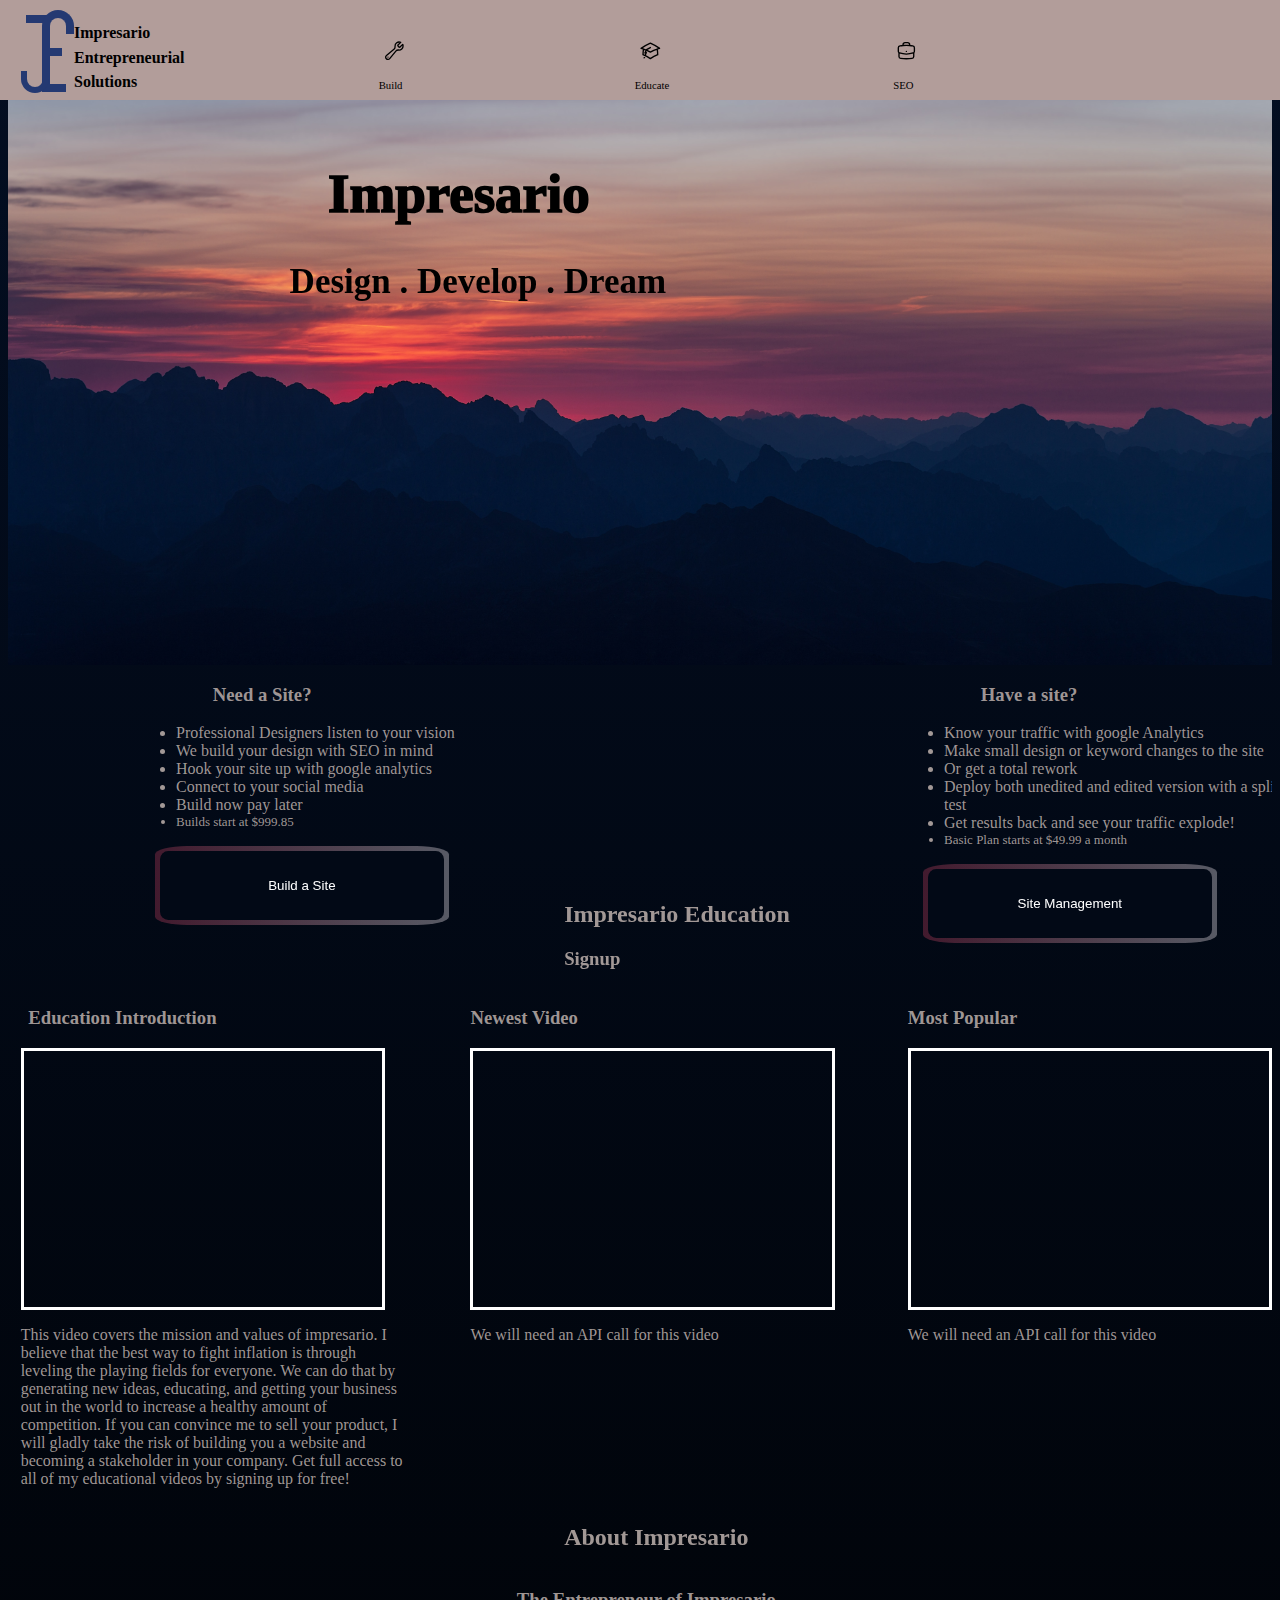
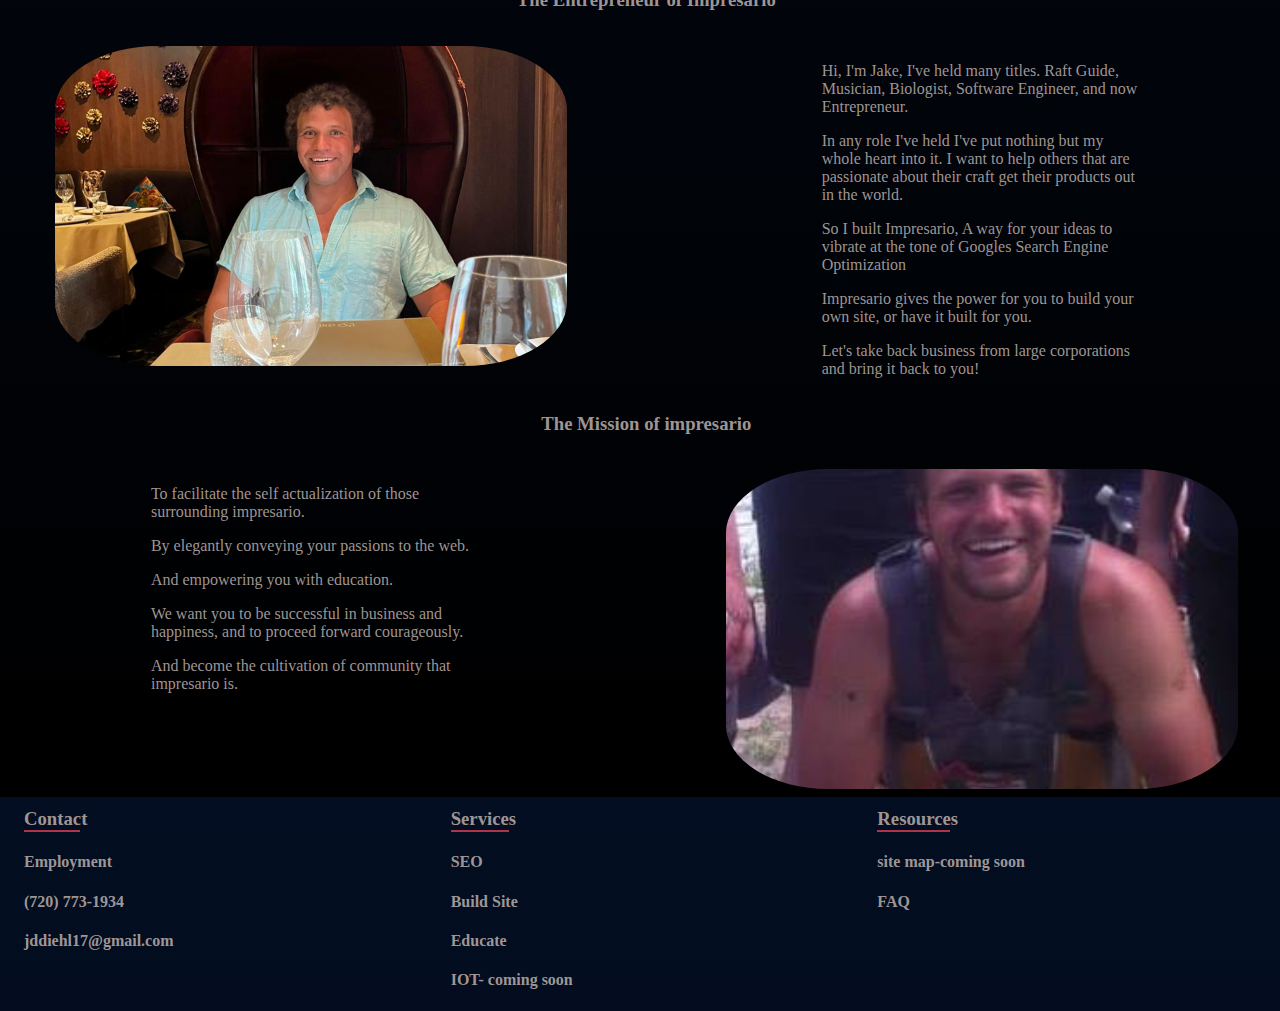
<file: index.html>
<!DOCTYPE html><html lang="en"><head><meta charSet="utf-8"/><title>Create Next App</title><meta name="description" content="Generated by create next app"/><meta name="viewport" content="width=device-width, initial-scale=1"/><link rel="icon" href="/favicon.ico"/><meta name="next-head-count" content="5"/><link rel="preload" href="/_next/static/css/c34c9335c3c4a202.css" as="style"/><link rel="stylesheet" href="/_next/static/css/c34c9335c3c4a202.css" data-n-g=""/><link rel="preload" href="/_next/static/css/f227e0511a460774.css" as="style"/><link rel="stylesheet" href="/_next/static/css/f227e0511a460774.css" data-n-p=""/><noscript data-n-css=""></noscript><script defer="" nomodule="" src="/_next/static/chunks/polyfills-78c92fac7aa8fdd8.js"></script><script src="/_next/static/chunks/webpack-8fa1640cc84ba8fe.js" defer=""></script><script src="/_next/static/chunks/framework-2c79e2a64abdb08b.js" defer=""></script><script src="/_next/static/chunks/main-a9a5f9df1dceef89.js" defer=""></script><script src="/_next/static/chunks/pages/_app-ecf5c6719a9a2ea5.js" defer=""></script><script src="/_next/static/chunks/pages/index-1b35aa4a1b21c5be.js" defer=""></script><script src="/_next/static/na8L6XHkY1xQ_hlmNMnF6/_buildManifest.js" defer=""></script><script src="/_next/static/na8L6XHkY1xQ_hlmNMnF6/_ssgManifest.js" defer=""></script></head><body><div id="__next"><div><header class="mainHeader_header__AtYFG"><div><a href="/"><div class=""><div class="logo_vertical___Y9Rj" style="color:#243972"></div><div class="logo_horizontalBottom__OiLgx" style="color:#243972"></div><div class="logo_horizontalTop__gG5GJ" style="color:#243972"></div><div class="logo_horizontalMiddle__TLUUH" style="color:#243972"></div><div class="logo_topCurve__p9uMJ" style="color:#243972"></div><div class="logo_bottomCurve__B_89G" style="color:#243972"></div></div></a><div class="logo_marginPastLogo___4Koa"><h4 class="bold">Impresario</h4><h4>Entrepreneurial</h4><h4>Solutions</h4></div></div><div><a href="/Buy/BuildSite"><h6 class="lighter transitionCenter"><svg xmlns="http://www.w3.org/2000/svg" fill="none" viewBox="0 0 24 24" stroke-width="1.5" stroke="currentColor" class="icon"><path stroke-linecap="round" stroke-linejoin="round" d="M21.75 6.75a4.5 4.5 0 01-4.884 4.484c-1.076-.091-2.264.071-2.95.904l-7.152 8.684a2.548 2.548 0 11-3.586-3.586l8.684-7.152c.833-.686.995-1.874.904-2.95a4.5 4.5 0 016.336-4.486l-3.276 3.276a3.004 3.004 0 002.25 2.25l3.276-3.276c.256.565.398 1.192.398 1.852z"></path><path stroke-linecap="round" stroke-linejoin="round" d="M4.867 19.125h.008v.008h-.008v-.008z"></path></svg><div class="logo_space__BtY9F"> </div>Build</h6></a></div><a href="/WebsiteEducation"><h6 class="lighter transitionCenter"><svg xmlns="http://www.w3.org/2000/svg" fill="none" viewBox="0 0 24 24" stroke-width="1.5" stroke="currentColor" class="icon"><path stroke-linecap="round" stroke-linejoin="round" d="M4.26 10.147a60.436 60.436 0 00-.491 6.347A48.627 48.627 0 0112 20.904a48.627 48.627 0 018.232-4.41 60.46 60.46 0 00-.491-6.347m-15.482 0a50.57 50.57 0 00-2.658-.813A59.905 59.905 0 0112 3.493a59.902 59.902 0 0110.399 5.84c-.896.248-1.783.52-2.658.814m-15.482 0A50.697 50.697 0 0112 13.489a50.702 50.702 0 017.74-3.342M6.75 15a.75.75 0 100-1.5.75.75 0 000 1.5zm0 0v-3.675A55.378 55.378 0 0112 8.443m-7.007 11.55A5.981 5.981 0 006.75 15.75v-1.5"></path></svg><path stroke-linecap="round" stroke-linejoin="round" d="M20.25 14.15v4.25c0 1.094-.787 2.036-1.872 2.18-2.087.277-4.216.42-6.378.42s-4.291-.143-6.378-.42c-1.085-.144-1.872-1.086-1.872-2.18v-4.25m16.5 0a2.18 2.18 0 00.75-1.661V8.706c0-1.081-.768-2.015-1.837-2.175a48.114 48.114 0 00-3.413-.387m4.5 8.006c-.194.165-.42.295-.673.38A23.978 23.978 0 0112 15.75c-2.648 0-5.195-.429-7.577-1.22a2.016 2.016 0 01-.673-.38m0 0A2.18 2.18 0 013 12.489V8.706c0-1.081.768-2.015 1.837-2.175a48.111 48.111 0 013.413-.387m7.5 0V5.25A2.25 2.25 0 0013.5 3h-3a2.25 2.25 0 00-2.25 2.25v.894m7.5 0a48.667 48.667 0 00-7.5 0M12 12.75h.008v.008H12v-.008z"></path><div class="logo_space__BtY9F"> </div>Educate</h6></a><a href="/Buy/SEO"><h6 class="lighter transitionCenter"><svg xmlns="http://www.w3.org/2000/svg" fill="none" viewBox="0 0 24 24" stroke-width="1.5" stroke="currentColor" class="icon"><path stroke-linecap="round" stroke-linejoin="round" d="M20.25 14.15v4.25c0 1.094-.787 2.036-1.872 2.18-2.087.277-4.216.42-6.378.42s-4.291-.143-6.378-.42c-1.085-.144-1.872-1.086-1.872-2.18v-4.25m16.5 0a2.18 2.18 0 00.75-1.661V8.706c0-1.081-.768-2.015-1.837-2.175a48.114 48.114 0 00-3.413-.387m4.5 8.006c-.194.165-.42.295-.673.38A23.978 23.978 0 0112 15.75c-2.648 0-5.195-.429-7.577-1.22a2.016 2.016 0 01-.673-.38m0 0A2.18 2.18 0 013 12.489V8.706c0-1.081.768-2.015 1.837-2.175a48.111 48.111 0 013.413-.387m7.5 0V5.25A2.25 2.25 0 0013.5 3h-3a2.25 2.25 0 00-2.25 2.25v.894m7.5 0a48.667 48.667 0 00-7.5 0M12 12.75h.008v.008H12v-.008z"></path></svg><div class="logo_space__BtY9F"> </div> SEO</h6></a><div class=""></div></header><main><main><div class="home_up__ANGZ2"><div class="home_grid100__r_9VO "><div class="center home_mainAttraction___rw5q  undefined undefined"><h1 class="home_center__FuHZP bigger">Impresario</h1><h2 class="home_centerLess__BX0SO big">Design . Develop . Dream</h2></div><div class="home_leftDetails__545ao undefined whiteText"><h3 class="home_marginRightSome__iOpDr">Need a Site?</h3><ul><li>Professional Designers listen to your vision</li><li>We build your design with SEO in mind</li><li>Hook your site up with google analytics</li><li>Connect to your social media</li><li>Build now pay later</li><li class="smaller">Builds start at $999.85</li></ul><a href="/Buy/BuildSite"><button class="home_goRightLess__AjH4z">Build a Site</button></a><div class="home_details__3fsXK "></div></div><div class="undefined whiteText"></div><div class="home_rightDetails___kujI undefined whiteText"><h3 class="home_marginRightSome__iOpDr">Have a site?</h3><ul><li>Know your traffic with google Analytics</li><li>Make small design or keyword changes to the site</li><li>Or get a total rework</li><li>Deploy both unedited and edited version with a split test</li><li>Get results back and see your traffic explode! </li><li class="smaller">Basic Plan starts at $49.99 a month</li></ul><a href="/Buy/SEO"><button class="home_goRightLess__AjH4z ">Site Management</button></a></div></div></div><br/><br/><div class="transitionCenter whiteText"><h2 class="center">Impresario Education</h2><a href="/WebsiteEducation"><h3>Signup</h3></a></div><div class="home_educationSection__eIlRq"><div class="center"><h3 class="center whiteText">   Education Introduction</h3><div class="home_frame___YURU"></div><p class="whiteText">This video covers the mission and values of impresario. I believe that the best way to fight inflation is through leveling the playing fields for everyone. We can do that by generating new ideas, educating, and getting your business out in the world to increase a healthy amount of competition. If you can convince me to sell your product, I will gladly take the risk of building you a website and becoming a stakeholder in your company. Get full access to all of my educational videos by signing up for free! </p></div><div class="center"><h3 class="whiteText">   Newest Video</h3><div class="home_frame___YURU"></div><p class="whiteText">We will need an API call for this video</p></div><div class="center"><h3 class="whiteText">   Most Popular</h3><div class="home_frame___YURU"></div><p class="whiteText">We will need an API call for this video</p></div>      </div><h2 class="transitionCenter whiteText">About Impresario</h2><div class="home_leftRight__yuXfB whiteText"><div class="home_title__ot38Q"><h3>The Entrepreneur of Impresario</h3></div><div class="home_left__RId4q"></div><div class="home_right__I_abB"><p>Hi, I&#x27;m Jake, I&#x27;ve held many titles. Raft Guide, Musician, Biologist, Software Engineer,  and now Entrepreneur. </p><p>In any role I&#x27;ve held I&#x27;ve put nothing but my whole heart into it. I want to help others that are passionate about their craft get their products out in the world.</p><p>So I built Impresario, A way for your ideas to vibrate at the tone of Googles Search Engine Optimization</p><p>Impresario gives the power for you to build your own site, or have it built for you. </p><p>Let&#x27;s take back business from large corporations and bring it back to you!</p></div></div><div class="home_leftRight__yuXfB whiteText"><div class="home_title__ot38Q"><h3>The Mission of impresario</h3></div><div class="home_lowerRight__KxUj_"></div><div class="home_lowerLeft__3BDQo"><p>To facilitate the self actualization of those surrounding impresario. </p><p>By elegantly conveying your passions to the web.</p><p>And empowering you with education.</p><p>We want you to be successful in business and happiness, and to proceed forward courageously. </p><p>And become the cultivation of community that impresario is.</p></div></div></main></main><div class="Footer_footer__2MMdT whiteText"><div><h3 class="Footer_borderBottom2__26YAa">Contact</h3><a href="/Contact/Employment"><h4>Employment</h4></a><h4>(720) 773-1934</h4><h4>jddiehl17@gmail.com</h4></div><div><h3 class="Footer_borderBottom3___G5yu">Services</h3><a href="/Buy/SEO"><h4>SEO</h4></a><a href="/Buy/BuildSite"><h4>Build Site</h4></a><a href="/WebsiteEducation"><h4>Educate</h4></a><h4>IOT- coming soon</h4></div><div><h3 class="Footer_borderBottom4__cJdan">Resources</h3><h4>site map-coming soon</h4><a href="/FAQ"><h4>FAQ</h4></a></div></div></div></div><script id="__NEXT_DATA__" type="application/json">{"props":{"pageProps":{}},"page":"/","query":{},"buildId":"na8L6XHkY1xQ_hlmNMnF6","nextExport":true,"autoExport":true,"isFallback":false,"scriptLoader":[]}</script></body></html>
</file>
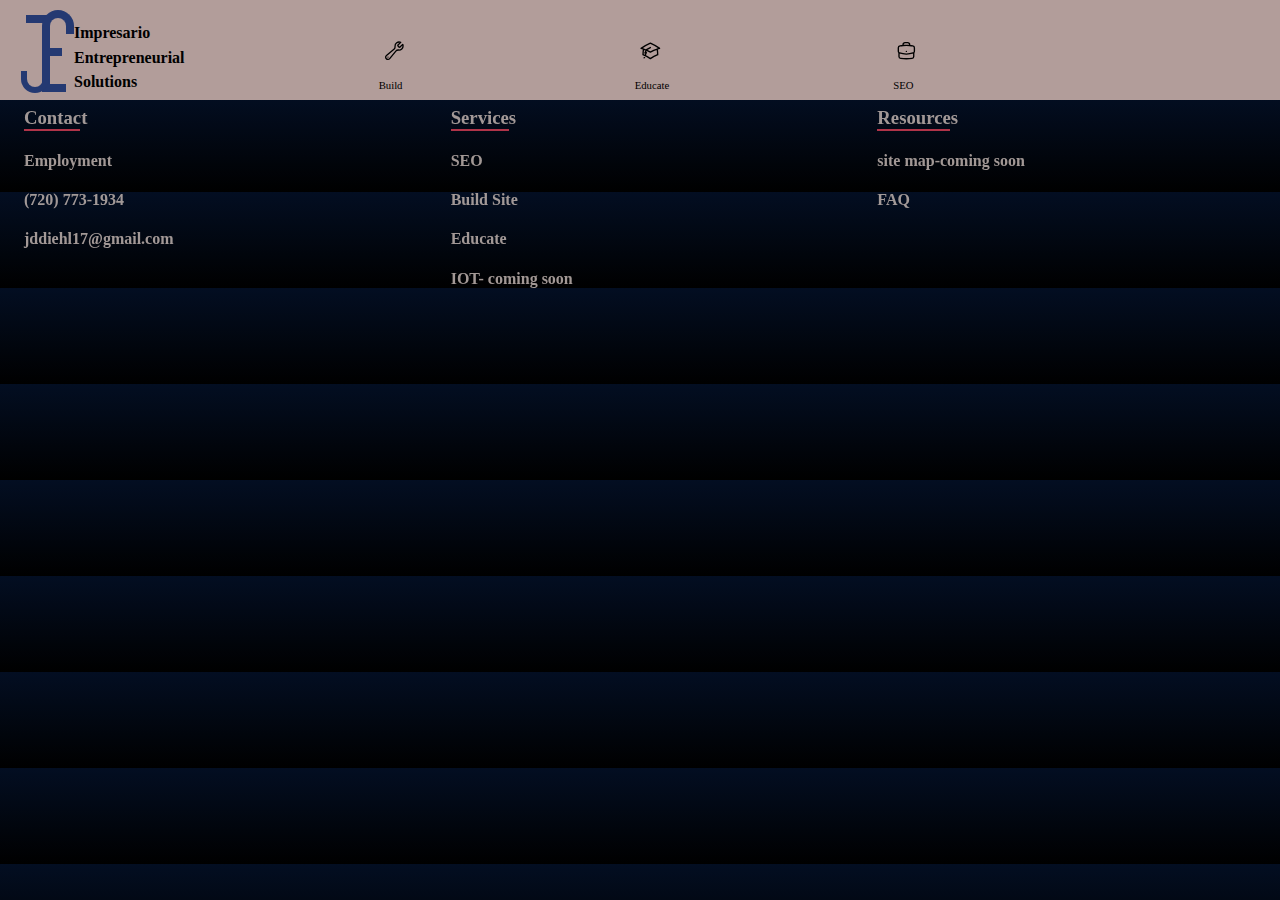
<file: Buy.html>
<!DOCTYPE html><html lang="en"><head><meta charSet="utf-8"/><meta name="viewport" content="width=device-width"/><meta name="next-head-count" content="2"/><link rel="preload" href="/_next/static/css/c34c9335c3c4a202.css" as="style"/><link rel="stylesheet" href="/_next/static/css/c34c9335c3c4a202.css" data-n-g=""/><noscript data-n-css=""></noscript><script defer="" nomodule="" src="/_next/static/chunks/polyfills-78c92fac7aa8fdd8.js"></script><script src="/_next/static/chunks/webpack-8fa1640cc84ba8fe.js" defer=""></script><script src="/_next/static/chunks/framework-2c79e2a64abdb08b.js" defer=""></script><script src="/_next/static/chunks/main-a9a5f9df1dceef89.js" defer=""></script><script src="/_next/static/chunks/pages/_app-ecf5c6719a9a2ea5.js" defer=""></script><script src="/_next/static/chunks/pages/Buy-a32bd5d528985a86.js" defer=""></script><script src="/_next/static/na8L6XHkY1xQ_hlmNMnF6/_buildManifest.js" defer=""></script><script src="/_next/static/na8L6XHkY1xQ_hlmNMnF6/_ssgManifest.js" defer=""></script></head><body><div id="__next"><div><header class="mainHeader_header__AtYFG"><div><a href="/"><div class=""><div class="logo_vertical___Y9Rj" style="color:#243972"></div><div class="logo_horizontalBottom__OiLgx" style="color:#243972"></div><div class="logo_horizontalTop__gG5GJ" style="color:#243972"></div><div class="logo_horizontalMiddle__TLUUH" style="color:#243972"></div><div class="logo_topCurve__p9uMJ" style="color:#243972"></div><div class="logo_bottomCurve__B_89G" style="color:#243972"></div></div></a><div class="logo_marginPastLogo___4Koa"><h4 class="bold">Impresario</h4><h4>Entrepreneurial</h4><h4>Solutions</h4></div></div><div><a href="/Buy/BuildSite"><h6 class="lighter transitionCenter"><svg xmlns="http://www.w3.org/2000/svg" fill="none" viewBox="0 0 24 24" stroke-width="1.5" stroke="currentColor" class="icon"><path stroke-linecap="round" stroke-linejoin="round" d="M21.75 6.75a4.5 4.5 0 01-4.884 4.484c-1.076-.091-2.264.071-2.95.904l-7.152 8.684a2.548 2.548 0 11-3.586-3.586l8.684-7.152c.833-.686.995-1.874.904-2.95a4.5 4.5 0 016.336-4.486l-3.276 3.276a3.004 3.004 0 002.25 2.25l3.276-3.276c.256.565.398 1.192.398 1.852z"></path><path stroke-linecap="round" stroke-linejoin="round" d="M4.867 19.125h.008v.008h-.008v-.008z"></path></svg><div class="logo_space__BtY9F"> </div>Build</h6></a></div><a href="/WebsiteEducation"><h6 class="lighter transitionCenter"><svg xmlns="http://www.w3.org/2000/svg" fill="none" viewBox="0 0 24 24" stroke-width="1.5" stroke="currentColor" class="icon"><path stroke-linecap="round" stroke-linejoin="round" d="M4.26 10.147a60.436 60.436 0 00-.491 6.347A48.627 48.627 0 0112 20.904a48.627 48.627 0 018.232-4.41 60.46 60.46 0 00-.491-6.347m-15.482 0a50.57 50.57 0 00-2.658-.813A59.905 59.905 0 0112 3.493a59.902 59.902 0 0110.399 5.84c-.896.248-1.783.52-2.658.814m-15.482 0A50.697 50.697 0 0112 13.489a50.702 50.702 0 017.74-3.342M6.75 15a.75.75 0 100-1.5.75.75 0 000 1.5zm0 0v-3.675A55.378 55.378 0 0112 8.443m-7.007 11.55A5.981 5.981 0 006.75 15.75v-1.5"></path></svg><path stroke-linecap="round" stroke-linejoin="round" d="M20.25 14.15v4.25c0 1.094-.787 2.036-1.872 2.18-2.087.277-4.216.42-6.378.42s-4.291-.143-6.378-.42c-1.085-.144-1.872-1.086-1.872-2.18v-4.25m16.5 0a2.18 2.18 0 00.75-1.661V8.706c0-1.081-.768-2.015-1.837-2.175a48.114 48.114 0 00-3.413-.387m4.5 8.006c-.194.165-.42.295-.673.38A23.978 23.978 0 0112 15.75c-2.648 0-5.195-.429-7.577-1.22a2.016 2.016 0 01-.673-.38m0 0A2.18 2.18 0 013 12.489V8.706c0-1.081.768-2.015 1.837-2.175a48.111 48.111 0 013.413-.387m7.5 0V5.25A2.25 2.25 0 0013.5 3h-3a2.25 2.25 0 00-2.25 2.25v.894m7.5 0a48.667 48.667 0 00-7.5 0M12 12.75h.008v.008H12v-.008z"></path><div class="logo_space__BtY9F"> </div>Educate</h6></a><a href="/Buy/SEO"><h6 class="lighter transitionCenter"><svg xmlns="http://www.w3.org/2000/svg" fill="none" viewBox="0 0 24 24" stroke-width="1.5" stroke="currentColor" class="icon"><path stroke-linecap="round" stroke-linejoin="round" d="M20.25 14.15v4.25c0 1.094-.787 2.036-1.872 2.18-2.087.277-4.216.42-6.378.42s-4.291-.143-6.378-.42c-1.085-.144-1.872-1.086-1.872-2.18v-4.25m16.5 0a2.18 2.18 0 00.75-1.661V8.706c0-1.081-.768-2.015-1.837-2.175a48.114 48.114 0 00-3.413-.387m4.5 8.006c-.194.165-.42.295-.673.38A23.978 23.978 0 0112 15.75c-2.648 0-5.195-.429-7.577-1.22a2.016 2.016 0 01-.673-.38m0 0A2.18 2.18 0 013 12.489V8.706c0-1.081.768-2.015 1.837-2.175a48.111 48.111 0 013.413-.387m7.5 0V5.25A2.25 2.25 0 0013.5 3h-3a2.25 2.25 0 00-2.25 2.25v.894m7.5 0a48.667 48.667 0 00-7.5 0M12 12.75h.008v.008H12v-.008z"></path></svg><div class="logo_space__BtY9F"> </div> SEO</h6></a><div class=""></div></header><main><h1>Buy</h1></main><div class="Footer_footer__2MMdT whiteText"><div><h3 class="Footer_borderBottom2__26YAa">Contact</h3><a href="/Contact/Employment"><h4>Employment</h4></a><h4>(720) 773-1934</h4><h4>jddiehl17@gmail.com</h4></div><div><h3 class="Footer_borderBottom3___G5yu">Services</h3><a href="/Buy/SEO"><h4>SEO</h4></a><a href="/Buy/BuildSite"><h4>Build Site</h4></a><a href="/WebsiteEducation"><h4>Educate</h4></a><h4>IOT- coming soon</h4></div><div><h3 class="Footer_borderBottom4__cJdan">Resources</h3><h4>site map-coming soon</h4><a href="/FAQ"><h4>FAQ</h4></a></div></div></div></div><script id="__NEXT_DATA__" type="application/json">{"props":{"pageProps":{}},"page":"/Buy","query":{},"buildId":"na8L6XHkY1xQ_hlmNMnF6","nextExport":true,"autoExport":true,"isFallback":false,"scriptLoader":[]}</script></body></html>
</file>
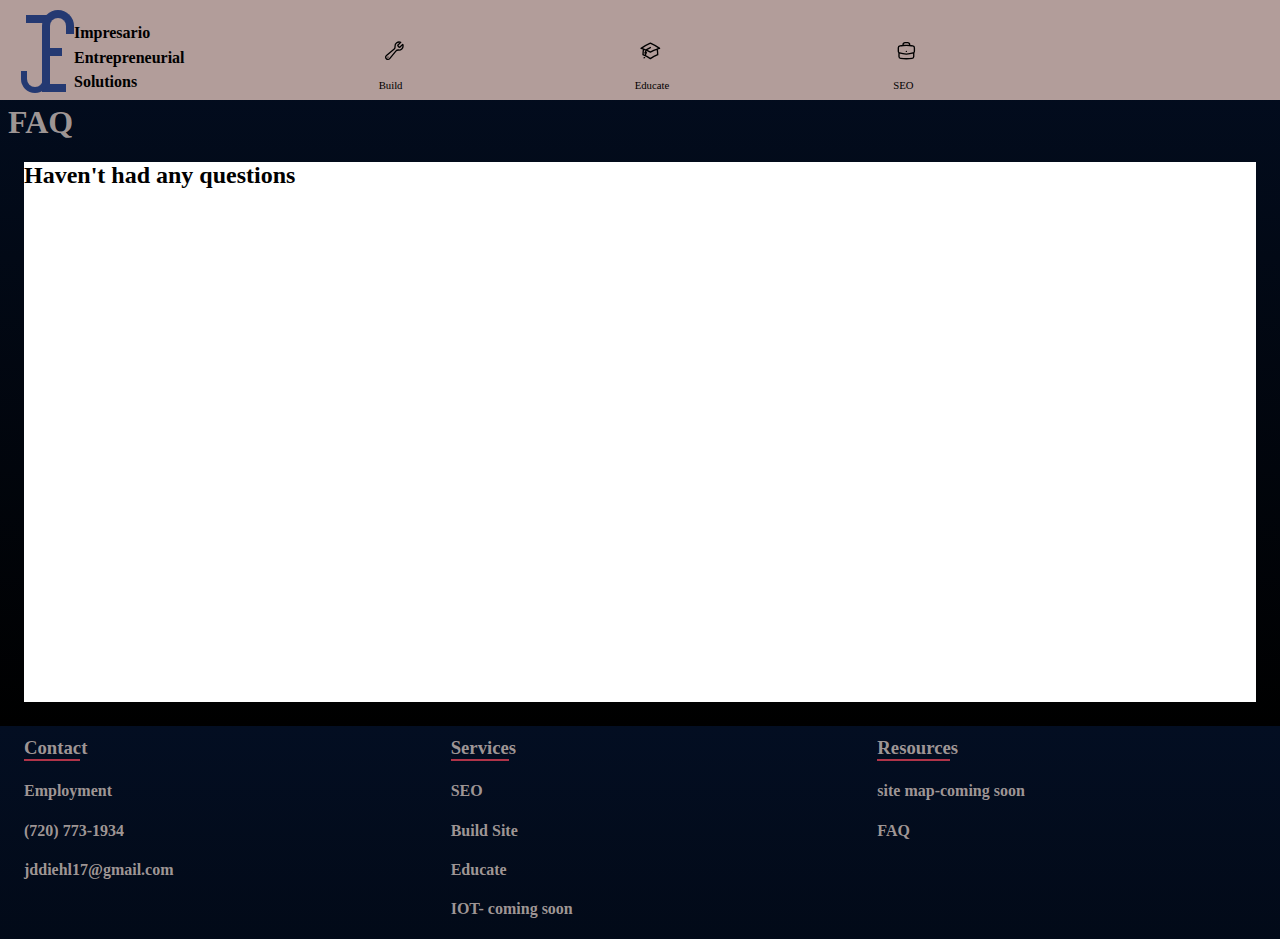
<file: FAQ.html>
<!DOCTYPE html><html lang="en"><head><meta charSet="utf-8"/><meta name="viewport" content="width=device-width"/><meta name="next-head-count" content="2"/><link rel="preload" href="/_next/static/css/c34c9335c3c4a202.css" as="style"/><link rel="stylesheet" href="/_next/static/css/c34c9335c3c4a202.css" data-n-g=""/><link rel="preload" href="/_next/static/css/d84cc40b71beaf7a.css" as="style"/><link rel="stylesheet" href="/_next/static/css/d84cc40b71beaf7a.css" data-n-p=""/><noscript data-n-css=""></noscript><script defer="" nomodule="" src="/_next/static/chunks/polyfills-78c92fac7aa8fdd8.js"></script><script src="/_next/static/chunks/webpack-8fa1640cc84ba8fe.js" defer=""></script><script src="/_next/static/chunks/framework-2c79e2a64abdb08b.js" defer=""></script><script src="/_next/static/chunks/main-a9a5f9df1dceef89.js" defer=""></script><script src="/_next/static/chunks/pages/_app-ecf5c6719a9a2ea5.js" defer=""></script><script src="/_next/static/chunks/pages/FAQ-a6b6f007529828bc.js" defer=""></script><script src="/_next/static/na8L6XHkY1xQ_hlmNMnF6/_buildManifest.js" defer=""></script><script src="/_next/static/na8L6XHkY1xQ_hlmNMnF6/_ssgManifest.js" defer=""></script></head><body><div id="__next"><div><header class="mainHeader_header__AtYFG"><div><a href="/"><div class=""><div class="logo_vertical___Y9Rj" style="color:#243972"></div><div class="logo_horizontalBottom__OiLgx" style="color:#243972"></div><div class="logo_horizontalTop__gG5GJ" style="color:#243972"></div><div class="logo_horizontalMiddle__TLUUH" style="color:#243972"></div><div class="logo_topCurve__p9uMJ" style="color:#243972"></div><div class="logo_bottomCurve__B_89G" style="color:#243972"></div></div></a><div class="logo_marginPastLogo___4Koa"><h4 class="bold">Impresario</h4><h4>Entrepreneurial</h4><h4>Solutions</h4></div></div><div><a href="/Buy/BuildSite"><h6 class="lighter transitionCenter"><svg xmlns="http://www.w3.org/2000/svg" fill="none" viewBox="0 0 24 24" stroke-width="1.5" stroke="currentColor" class="icon"><path stroke-linecap="round" stroke-linejoin="round" d="M21.75 6.75a4.5 4.5 0 01-4.884 4.484c-1.076-.091-2.264.071-2.95.904l-7.152 8.684a2.548 2.548 0 11-3.586-3.586l8.684-7.152c.833-.686.995-1.874.904-2.95a4.5 4.5 0 016.336-4.486l-3.276 3.276a3.004 3.004 0 002.25 2.25l3.276-3.276c.256.565.398 1.192.398 1.852z"></path><path stroke-linecap="round" stroke-linejoin="round" d="M4.867 19.125h.008v.008h-.008v-.008z"></path></svg><div class="logo_space__BtY9F"> </div>Build</h6></a></div><a href="/WebsiteEducation"><h6 class="lighter transitionCenter"><svg xmlns="http://www.w3.org/2000/svg" fill="none" viewBox="0 0 24 24" stroke-width="1.5" stroke="currentColor" class="icon"><path stroke-linecap="round" stroke-linejoin="round" d="M4.26 10.147a60.436 60.436 0 00-.491 6.347A48.627 48.627 0 0112 20.904a48.627 48.627 0 018.232-4.41 60.46 60.46 0 00-.491-6.347m-15.482 0a50.57 50.57 0 00-2.658-.813A59.905 59.905 0 0112 3.493a59.902 59.902 0 0110.399 5.84c-.896.248-1.783.52-2.658.814m-15.482 0A50.697 50.697 0 0112 13.489a50.702 50.702 0 017.74-3.342M6.75 15a.75.75 0 100-1.5.75.75 0 000 1.5zm0 0v-3.675A55.378 55.378 0 0112 8.443m-7.007 11.55A5.981 5.981 0 006.75 15.75v-1.5"></path></svg><path stroke-linecap="round" stroke-linejoin="round" d="M20.25 14.15v4.25c0 1.094-.787 2.036-1.872 2.18-2.087.277-4.216.42-6.378.42s-4.291-.143-6.378-.42c-1.085-.144-1.872-1.086-1.872-2.18v-4.25m16.5 0a2.18 2.18 0 00.75-1.661V8.706c0-1.081-.768-2.015-1.837-2.175a48.114 48.114 0 00-3.413-.387m4.5 8.006c-.194.165-.42.295-.673.38A23.978 23.978 0 0112 15.75c-2.648 0-5.195-.429-7.577-1.22a2.016 2.016 0 01-.673-.38m0 0A2.18 2.18 0 013 12.489V8.706c0-1.081.768-2.015 1.837-2.175a48.111 48.111 0 013.413-.387m7.5 0V5.25A2.25 2.25 0 0013.5 3h-3a2.25 2.25 0 00-2.25 2.25v.894m7.5 0a48.667 48.667 0 00-7.5 0M12 12.75h.008v.008H12v-.008z"></path><div class="logo_space__BtY9F"> </div>Educate</h6></a><a href="/Buy/SEO"><h6 class="lighter transitionCenter"><svg xmlns="http://www.w3.org/2000/svg" fill="none" viewBox="0 0 24 24" stroke-width="1.5" stroke="currentColor" class="icon"><path stroke-linecap="round" stroke-linejoin="round" d="M20.25 14.15v4.25c0 1.094-.787 2.036-1.872 2.18-2.087.277-4.216.42-6.378.42s-4.291-.143-6.378-.42c-1.085-.144-1.872-1.086-1.872-2.18v-4.25m16.5 0a2.18 2.18 0 00.75-1.661V8.706c0-1.081-.768-2.015-1.837-2.175a48.114 48.114 0 00-3.413-.387m4.5 8.006c-.194.165-.42.295-.673.38A23.978 23.978 0 0112 15.75c-2.648 0-5.195-.429-7.577-1.22a2.016 2.016 0 01-.673-.38m0 0A2.18 2.18 0 013 12.489V8.706c0-1.081.768-2.015 1.837-2.175a48.111 48.111 0 013.413-.387m7.5 0V5.25A2.25 2.25 0 0013.5 3h-3a2.25 2.25 0 00-2.25 2.25v.894m7.5 0a48.667 48.667 0 00-7.5 0M12 12.75h.008v.008H12v-.008z"></path></svg><div class="logo_space__BtY9F"> </div> SEO</h6></a><div class=""></div></header><main><div class="marginPastHeader whiteText"></div><h1 class="whiteText">FAQ</h1><div class="FAQ_boundary__5gOum"><h2>Haven&#x27;t had any questions</h2></div>        </main><div class="Footer_footer__2MMdT whiteText"><div><h3 class="Footer_borderBottom2__26YAa">Contact</h3><a href="/Contact/Employment"><h4>Employment</h4></a><h4>(720) 773-1934</h4><h4>jddiehl17@gmail.com</h4></div><div><h3 class="Footer_borderBottom3___G5yu">Services</h3><a href="/Buy/SEO"><h4>SEO</h4></a><a href="/Buy/BuildSite"><h4>Build Site</h4></a><a href="/WebsiteEducation"><h4>Educate</h4></a><h4>IOT- coming soon</h4></div><div><h3 class="Footer_borderBottom4__cJdan">Resources</h3><h4>site map-coming soon</h4><a href="/FAQ"><h4>FAQ</h4></a></div></div></div></div><script id="__NEXT_DATA__" type="application/json">{"props":{"pageProps":{}},"page":"/FAQ","query":{},"buildId":"na8L6XHkY1xQ_hlmNMnF6","nextExport":true,"autoExport":true,"isFallback":false,"scriptLoader":[]}</script></body></html>
</file>
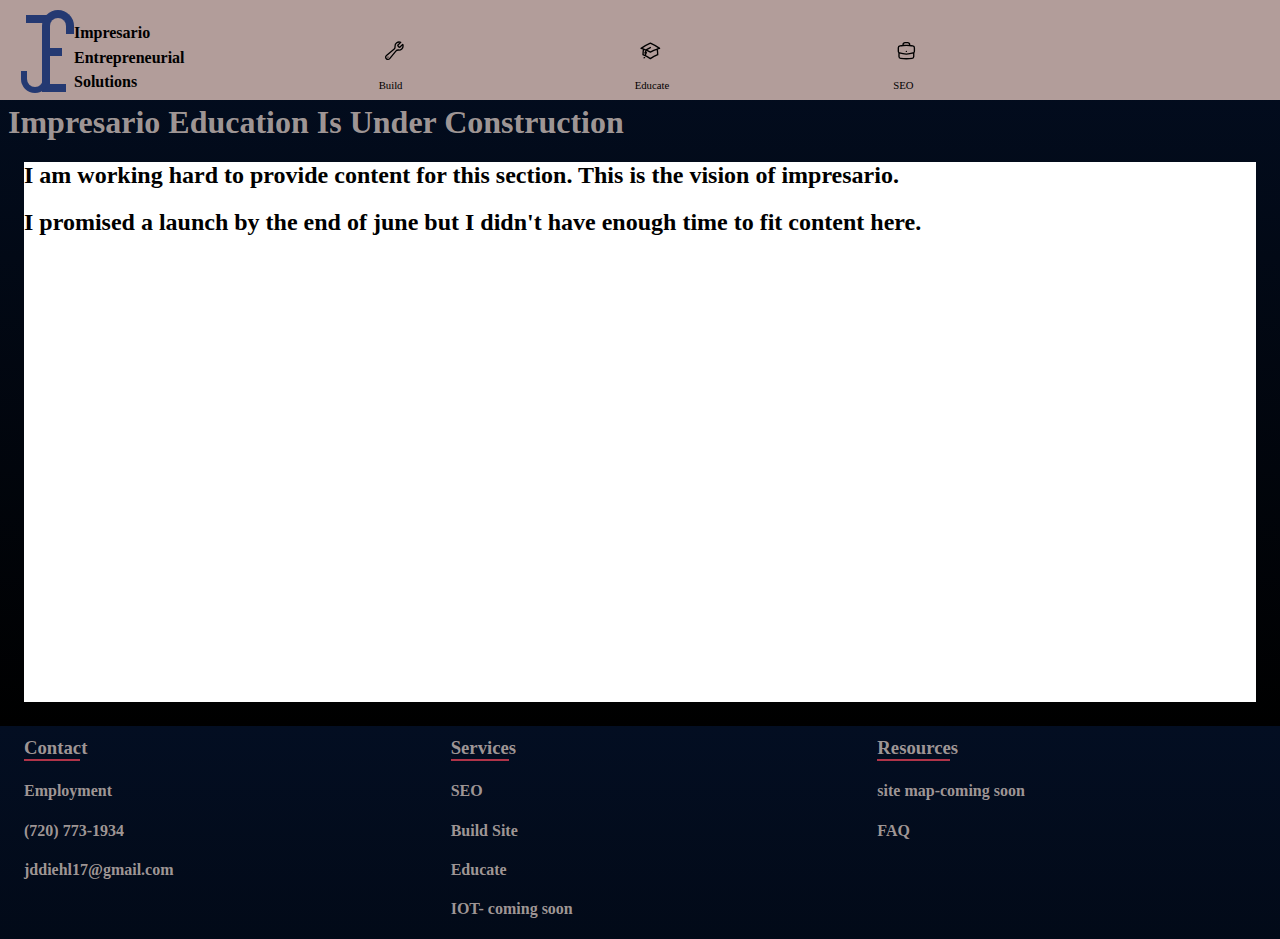
<file: WebsiteEducation.html>
<!DOCTYPE html><html lang="en"><head><meta charSet="utf-8"/><meta name="viewport" content="width=device-width"/><meta name="next-head-count" content="2"/><link rel="preload" href="/_next/static/css/c34c9335c3c4a202.css" as="style"/><link rel="stylesheet" href="/_next/static/css/c34c9335c3c4a202.css" data-n-g=""/><link rel="preload" href="/_next/static/css/f87ab1eaa2f800b7.css" as="style"/><link rel="stylesheet" href="/_next/static/css/f87ab1eaa2f800b7.css" data-n-p=""/><noscript data-n-css=""></noscript><script defer="" nomodule="" src="/_next/static/chunks/polyfills-78c92fac7aa8fdd8.js"></script><script src="/_next/static/chunks/webpack-8fa1640cc84ba8fe.js" defer=""></script><script src="/_next/static/chunks/framework-2c79e2a64abdb08b.js" defer=""></script><script src="/_next/static/chunks/main-a9a5f9df1dceef89.js" defer=""></script><script src="/_next/static/chunks/pages/_app-ecf5c6719a9a2ea5.js" defer=""></script><script src="/_next/static/chunks/pages/WebsiteEducation-4dce9ad6ac89a48b.js" defer=""></script><script src="/_next/static/na8L6XHkY1xQ_hlmNMnF6/_buildManifest.js" defer=""></script><script src="/_next/static/na8L6XHkY1xQ_hlmNMnF6/_ssgManifest.js" defer=""></script></head><body><div id="__next"><div><header class="mainHeader_header__AtYFG"><div><a href="/"><div class=""><div class="logo_vertical___Y9Rj" style="color:#243972"></div><div class="logo_horizontalBottom__OiLgx" style="color:#243972"></div><div class="logo_horizontalTop__gG5GJ" style="color:#243972"></div><div class="logo_horizontalMiddle__TLUUH" style="color:#243972"></div><div class="logo_topCurve__p9uMJ" style="color:#243972"></div><div class="logo_bottomCurve__B_89G" style="color:#243972"></div></div></a><div class="logo_marginPastLogo___4Koa"><h4 class="bold">Impresario</h4><h4>Entrepreneurial</h4><h4>Solutions</h4></div></div><div><a href="/Buy/BuildSite"><h6 class="lighter transitionCenter"><svg xmlns="http://www.w3.org/2000/svg" fill="none" viewBox="0 0 24 24" stroke-width="1.5" stroke="currentColor" class="icon"><path stroke-linecap="round" stroke-linejoin="round" d="M21.75 6.75a4.5 4.5 0 01-4.884 4.484c-1.076-.091-2.264.071-2.95.904l-7.152 8.684a2.548 2.548 0 11-3.586-3.586l8.684-7.152c.833-.686.995-1.874.904-2.95a4.5 4.5 0 016.336-4.486l-3.276 3.276a3.004 3.004 0 002.25 2.25l3.276-3.276c.256.565.398 1.192.398 1.852z"></path><path stroke-linecap="round" stroke-linejoin="round" d="M4.867 19.125h.008v.008h-.008v-.008z"></path></svg><div class="logo_space__BtY9F"> </div>Build</h6></a></div><a href="/WebsiteEducation"><h6 class="lighter transitionCenter"><svg xmlns="http://www.w3.org/2000/svg" fill="none" viewBox="0 0 24 24" stroke-width="1.5" stroke="currentColor" class="icon"><path stroke-linecap="round" stroke-linejoin="round" d="M4.26 10.147a60.436 60.436 0 00-.491 6.347A48.627 48.627 0 0112 20.904a48.627 48.627 0 018.232-4.41 60.46 60.46 0 00-.491-6.347m-15.482 0a50.57 50.57 0 00-2.658-.813A59.905 59.905 0 0112 3.493a59.902 59.902 0 0110.399 5.84c-.896.248-1.783.52-2.658.814m-15.482 0A50.697 50.697 0 0112 13.489a50.702 50.702 0 017.74-3.342M6.75 15a.75.75 0 100-1.5.75.75 0 000 1.5zm0 0v-3.675A55.378 55.378 0 0112 8.443m-7.007 11.55A5.981 5.981 0 006.75 15.75v-1.5"></path></svg><path stroke-linecap="round" stroke-linejoin="round" d="M20.25 14.15v4.25c0 1.094-.787 2.036-1.872 2.18-2.087.277-4.216.42-6.378.42s-4.291-.143-6.378-.42c-1.085-.144-1.872-1.086-1.872-2.18v-4.25m16.5 0a2.18 2.18 0 00.75-1.661V8.706c0-1.081-.768-2.015-1.837-2.175a48.114 48.114 0 00-3.413-.387m4.5 8.006c-.194.165-.42.295-.673.38A23.978 23.978 0 0112 15.75c-2.648 0-5.195-.429-7.577-1.22a2.016 2.016 0 01-.673-.38m0 0A2.18 2.18 0 013 12.489V8.706c0-1.081.768-2.015 1.837-2.175a48.111 48.111 0 013.413-.387m7.5 0V5.25A2.25 2.25 0 0013.5 3h-3a2.25 2.25 0 00-2.25 2.25v.894m7.5 0a48.667 48.667 0 00-7.5 0M12 12.75h.008v.008H12v-.008z"></path><div class="logo_space__BtY9F"> </div>Educate</h6></a><a href="/Buy/SEO"><h6 class="lighter transitionCenter"><svg xmlns="http://www.w3.org/2000/svg" fill="none" viewBox="0 0 24 24" stroke-width="1.5" stroke="currentColor" class="icon"><path stroke-linecap="round" stroke-linejoin="round" d="M20.25 14.15v4.25c0 1.094-.787 2.036-1.872 2.18-2.087.277-4.216.42-6.378.42s-4.291-.143-6.378-.42c-1.085-.144-1.872-1.086-1.872-2.18v-4.25m16.5 0a2.18 2.18 0 00.75-1.661V8.706c0-1.081-.768-2.015-1.837-2.175a48.114 48.114 0 00-3.413-.387m4.5 8.006c-.194.165-.42.295-.673.38A23.978 23.978 0 0112 15.75c-2.648 0-5.195-.429-7.577-1.22a2.016 2.016 0 01-.673-.38m0 0A2.18 2.18 0 013 12.489V8.706c0-1.081.768-2.015 1.837-2.175a48.111 48.111 0 013.413-.387m7.5 0V5.25A2.25 2.25 0 0013.5 3h-3a2.25 2.25 0 00-2.25 2.25v.894m7.5 0a48.667 48.667 0 00-7.5 0M12 12.75h.008v.008H12v-.008z"></path></svg><div class="logo_space__BtY9F"> </div> SEO</h6></a><div class=""></div></header><main><div class="marginPastHeader whiteText"></div><h1 class="whiteText">Impresario Education Is Under Construction</h1><div class="EducationIntro_boundary__AOBhw"><h2>I am working hard to provide content for this section. This is the vision of impresario. </h2><h2> I promised a launch by the end of june but I didn&#x27;t have enough time to fit content here.</h2></div></main><div class="Footer_footer__2MMdT whiteText"><div><h3 class="Footer_borderBottom2__26YAa">Contact</h3><a href="/Contact/Employment"><h4>Employment</h4></a><h4>(720) 773-1934</h4><h4>jddiehl17@gmail.com</h4></div><div><h3 class="Footer_borderBottom3___G5yu">Services</h3><a href="/Buy/SEO"><h4>SEO</h4></a><a href="/Buy/BuildSite"><h4>Build Site</h4></a><a href="/WebsiteEducation"><h4>Educate</h4></a><h4>IOT- coming soon</h4></div><div><h3 class="Footer_borderBottom4__cJdan">Resources</h3><h4>site map-coming soon</h4><a href="/FAQ"><h4>FAQ</h4></a></div></div></div></div><script id="__NEXT_DATA__" type="application/json">{"props":{"pageProps":{}},"page":"/WebsiteEducation","query":{},"buildId":"na8L6XHkY1xQ_hlmNMnF6","nextExport":true,"autoExport":true,"isFallback":false,"scriptLoader":[]}</script></body></html>
</file>
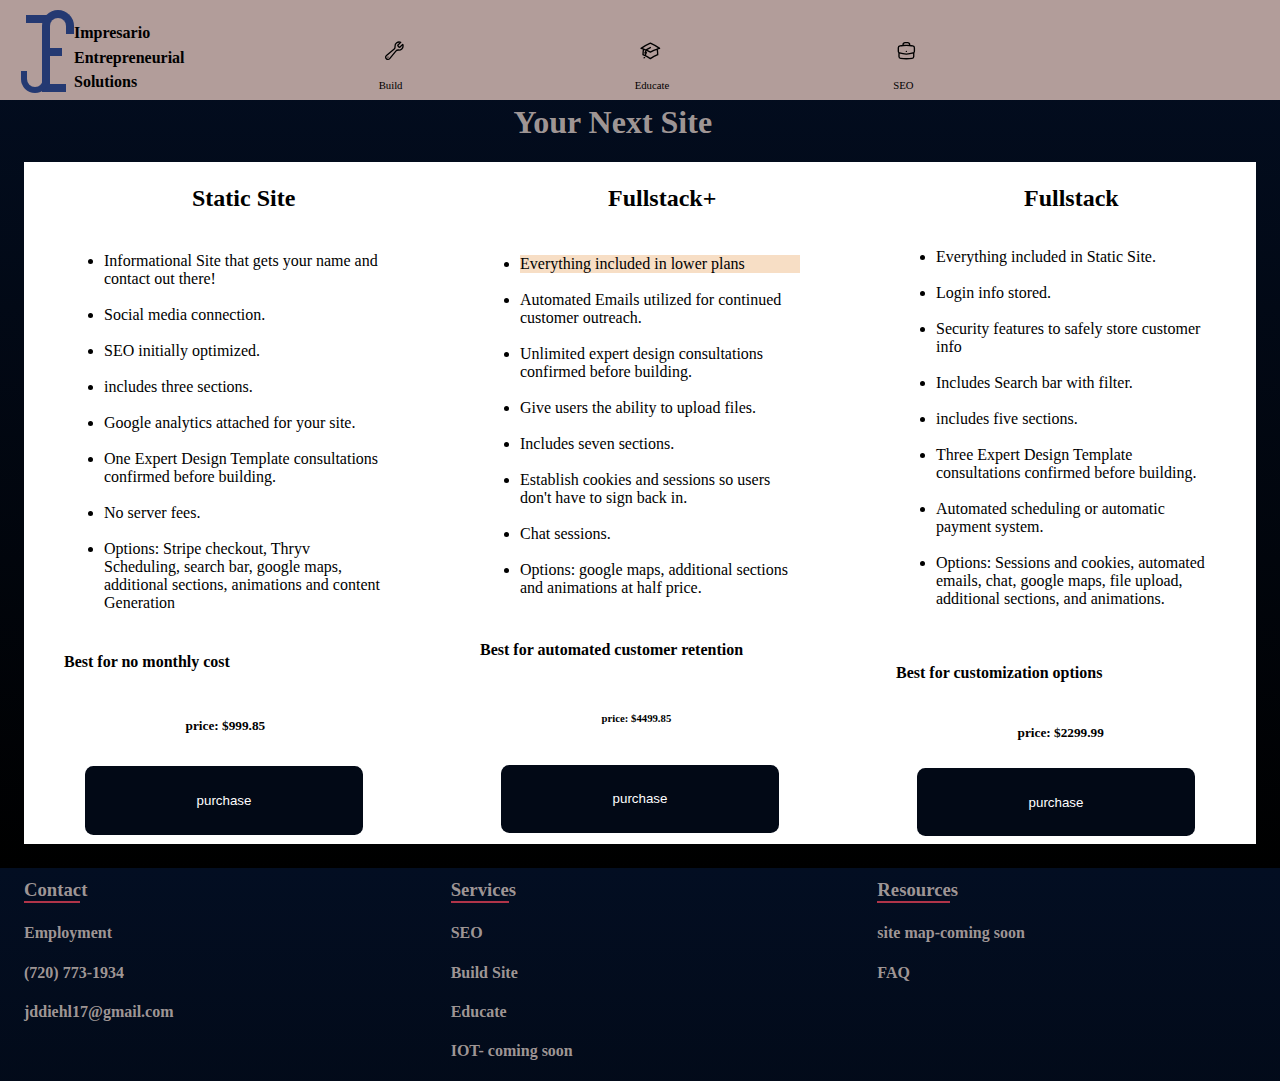
<file: Buy/BuildSite.html>
<!DOCTYPE html><html lang="en"><head><meta charSet="utf-8"/><meta name="viewport" content="width=device-width"/><meta name="next-head-count" content="2"/><link rel="preload" href="/_next/static/css/c34c9335c3c4a202.css" as="style"/><link rel="stylesheet" href="/_next/static/css/c34c9335c3c4a202.css" data-n-g=""/><link rel="preload" href="/_next/static/css/6ec66576ea65e398.css" as="style"/><link rel="stylesheet" href="/_next/static/css/6ec66576ea65e398.css" data-n-p=""/><noscript data-n-css=""></noscript><script defer="" nomodule="" src="/_next/static/chunks/polyfills-78c92fac7aa8fdd8.js"></script><script src="/_next/static/chunks/webpack-8fa1640cc84ba8fe.js" defer=""></script><script src="/_next/static/chunks/framework-2c79e2a64abdb08b.js" defer=""></script><script src="/_next/static/chunks/main-a9a5f9df1dceef89.js" defer=""></script><script src="/_next/static/chunks/pages/_app-ecf5c6719a9a2ea5.js" defer=""></script><script src="/_next/static/chunks/pages/Buy/BuildSite-9c555facb2fc3a65.js" defer=""></script><script src="/_next/static/na8L6XHkY1xQ_hlmNMnF6/_buildManifest.js" defer=""></script><script src="/_next/static/na8L6XHkY1xQ_hlmNMnF6/_ssgManifest.js" defer=""></script></head><body><div id="__next"><div><header class="mainHeader_header__AtYFG"><div><a href="/"><div class=""><div class="logo_vertical___Y9Rj" style="color:#243972"></div><div class="logo_horizontalBottom__OiLgx" style="color:#243972"></div><div class="logo_horizontalTop__gG5GJ" style="color:#243972"></div><div class="logo_horizontalMiddle__TLUUH" style="color:#243972"></div><div class="logo_topCurve__p9uMJ" style="color:#243972"></div><div class="logo_bottomCurve__B_89G" style="color:#243972"></div></div></a><div class="logo_marginPastLogo___4Koa"><h4 class="bold">Impresario</h4><h4>Entrepreneurial</h4><h4>Solutions</h4></div></div><div><a href="/Buy/BuildSite"><h6 class="lighter transitionCenter"><svg xmlns="http://www.w3.org/2000/svg" fill="none" viewBox="0 0 24 24" stroke-width="1.5" stroke="currentColor" class="icon"><path stroke-linecap="round" stroke-linejoin="round" d="M21.75 6.75a4.5 4.5 0 01-4.884 4.484c-1.076-.091-2.264.071-2.95.904l-7.152 8.684a2.548 2.548 0 11-3.586-3.586l8.684-7.152c.833-.686.995-1.874.904-2.95a4.5 4.5 0 016.336-4.486l-3.276 3.276a3.004 3.004 0 002.25 2.25l3.276-3.276c.256.565.398 1.192.398 1.852z"></path><path stroke-linecap="round" stroke-linejoin="round" d="M4.867 19.125h.008v.008h-.008v-.008z"></path></svg><div class="logo_space__BtY9F"> </div>Build</h6></a></div><a href="/WebsiteEducation"><h6 class="lighter transitionCenter"><svg xmlns="http://www.w3.org/2000/svg" fill="none" viewBox="0 0 24 24" stroke-width="1.5" stroke="currentColor" class="icon"><path stroke-linecap="round" stroke-linejoin="round" d="M4.26 10.147a60.436 60.436 0 00-.491 6.347A48.627 48.627 0 0112 20.904a48.627 48.627 0 018.232-4.41 60.46 60.46 0 00-.491-6.347m-15.482 0a50.57 50.57 0 00-2.658-.813A59.905 59.905 0 0112 3.493a59.902 59.902 0 0110.399 5.84c-.896.248-1.783.52-2.658.814m-15.482 0A50.697 50.697 0 0112 13.489a50.702 50.702 0 017.74-3.342M6.75 15a.75.75 0 100-1.5.75.75 0 000 1.5zm0 0v-3.675A55.378 55.378 0 0112 8.443m-7.007 11.55A5.981 5.981 0 006.75 15.75v-1.5"></path></svg><path stroke-linecap="round" stroke-linejoin="round" d="M20.25 14.15v4.25c0 1.094-.787 2.036-1.872 2.18-2.087.277-4.216.42-6.378.42s-4.291-.143-6.378-.42c-1.085-.144-1.872-1.086-1.872-2.18v-4.25m16.5 0a2.18 2.18 0 00.75-1.661V8.706c0-1.081-.768-2.015-1.837-2.175a48.114 48.114 0 00-3.413-.387m4.5 8.006c-.194.165-.42.295-.673.38A23.978 23.978 0 0112 15.75c-2.648 0-5.195-.429-7.577-1.22a2.016 2.016 0 01-.673-.38m0 0A2.18 2.18 0 013 12.489V8.706c0-1.081.768-2.015 1.837-2.175a48.111 48.111 0 013.413-.387m7.5 0V5.25A2.25 2.25 0 0013.5 3h-3a2.25 2.25 0 00-2.25 2.25v.894m7.5 0a48.667 48.667 0 00-7.5 0M12 12.75h.008v.008H12v-.008z"></path><div class="logo_space__BtY9F"> </div>Educate</h6></a><a href="/Buy/SEO"><h6 class="lighter transitionCenter"><svg xmlns="http://www.w3.org/2000/svg" fill="none" viewBox="0 0 24 24" stroke-width="1.5" stroke="currentColor" class="icon"><path stroke-linecap="round" stroke-linejoin="round" d="M20.25 14.15v4.25c0 1.094-.787 2.036-1.872 2.18-2.087.277-4.216.42-6.378.42s-4.291-.143-6.378-.42c-1.085-.144-1.872-1.086-1.872-2.18v-4.25m16.5 0a2.18 2.18 0 00.75-1.661V8.706c0-1.081-.768-2.015-1.837-2.175a48.114 48.114 0 00-3.413-.387m4.5 8.006c-.194.165-.42.295-.673.38A23.978 23.978 0 0112 15.75c-2.648 0-5.195-.429-7.577-1.22a2.016 2.016 0 01-.673-.38m0 0A2.18 2.18 0 013 12.489V8.706c0-1.081.768-2.015 1.837-2.175a48.111 48.111 0 013.413-.387m7.5 0V5.25A2.25 2.25 0 0013.5 3h-3a2.25 2.25 0 00-2.25 2.25v.894m7.5 0a48.667 48.667 0 00-7.5 0M12 12.75h.008v.008H12v-.008z"></path></svg><div class="logo_space__BtY9F"> </div> SEO</h6></a><div class=""></div></header><main><div></div><div class="marginPastHeader whiteText"></div><h1 class="whiteText updatedCenter">Your Next Site</h1><div class="BuildSite_boundary__3JO6M"><div class="BuildSite_card__gN6WN"><h2 class=" updatedCenter">Static Site</h2><ul class=" BuildSite_list__MaNNT"><li>Informational Site that gets your name and contact out there!</li><br/><li>Social media connection.</li><br/><li>SEO initially optimized.</li><br/><li>includes three sections.</li><br/><li>Google analytics attached for your site.</li><br/><li>One Expert Design Template consultations confirmed before building.</li><br/><li>No server fees.</li><br/><li>Options: Stripe checkout, Thryv Scheduling, search bar, google maps, additional sections, animations and content Generation </li></ul><h4>Best for no monthly cost</h4><h5 class="centerPrice">price: $999.85</h5><button class="center">purchase</button></div><div class="BuildSite_card__gN6WN"><h2 class=" updatedCenter">Fullstack+</h2><ul class=" BuildSite_list__MaNNT"><li class="BuildSite_listAttention__wAmlH">Everything included in lower plans</li><br/><li>Automated Emails utilized for continued customer outreach.</li><br/><li>Unlimited expert design consultations confirmed before building.</li><br/><li>Give users the ability to upload files.</li><br/><li>Includes seven sections.</li><br/><li>Establish cookies and sessions so users don&#x27;t have to sign back in.</li><br/><li>Chat sessions.</li><br/><li>Options: google maps, additional sections and animations at half price.</li></ul><h4>Best for automated customer retention</h4><h6 class="centerPrice">price: $4499.85</h6><button class="center">purchase</button></div><div class="BuildSite_card__gN6WN"><h2 class=" updatedCenter">Fullstack</h2><ul class=" BuildSite_list__MaNNT"><li>Everything included in Static Site.</li><br/><li>Login info stored.</li><br/><li>Security features to safely store customer info</li><br/><li>Includes Search bar with filter.</li><br/><li>includes five sections.</li><br/><li>Three Expert Design Template consultations confirmed before building.</li><br/><li> Automated scheduling or automatic payment system.</li><br/><li>Options: Sessions and cookies, automated emails, chat,  google maps, file upload, additional sections, and animations. </li><br/></ul><h4>Best for customization options</h4><h5 class="centerPrice">price: $2299.99</h5><button class="center">purchase</button></div></div></main><div class="Footer_footer__2MMdT whiteText"><div><h3 class="Footer_borderBottom2__26YAa">Contact</h3><a href="/Contact/Employment"><h4>Employment</h4></a><h4>(720) 773-1934</h4><h4>jddiehl17@gmail.com</h4></div><div><h3 class="Footer_borderBottom3___G5yu">Services</h3><a href="/Buy/SEO"><h4>SEO</h4></a><a href="/Buy/BuildSite"><h4>Build Site</h4></a><a href="/WebsiteEducation"><h4>Educate</h4></a><h4>IOT- coming soon</h4></div><div><h3 class="Footer_borderBottom4__cJdan">Resources</h3><h4>site map-coming soon</h4><a href="/FAQ"><h4>FAQ</h4></a></div></div></div></div><script id="__NEXT_DATA__" type="application/json">{"props":{"pageProps":{}},"page":"/Buy/BuildSite","query":{},"buildId":"na8L6XHkY1xQ_hlmNMnF6","nextExport":true,"autoExport":true,"isFallback":false,"scriptLoader":[]}</script></body></html>
</file>
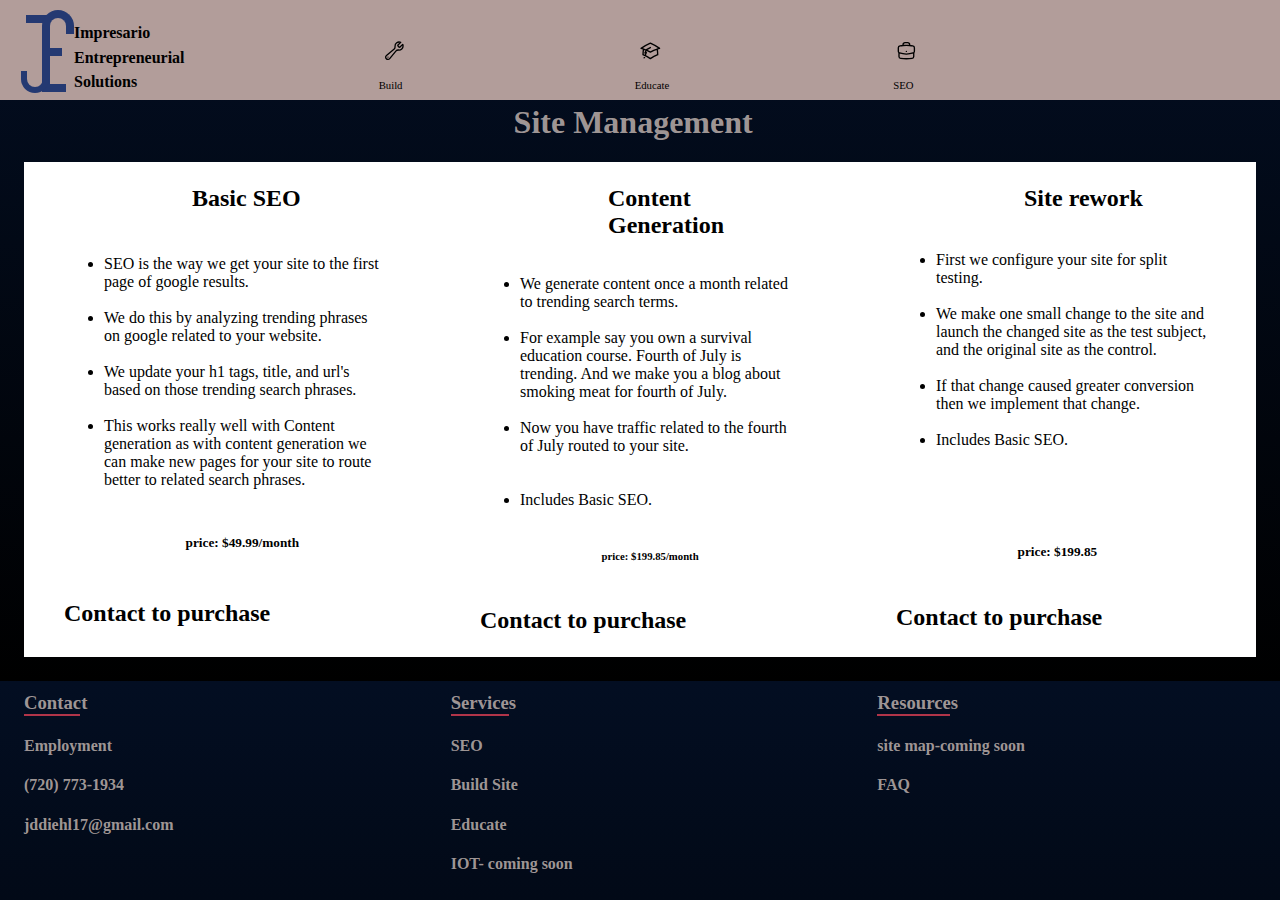
<file: Buy/SEO.html>
<!DOCTYPE html><html lang="en"><head><meta charSet="utf-8"/><meta name="viewport" content="width=device-width"/><meta name="next-head-count" content="2"/><link rel="preload" href="/_next/static/css/c34c9335c3c4a202.css" as="style"/><link rel="stylesheet" href="/_next/static/css/c34c9335c3c4a202.css" data-n-g=""/><link rel="preload" href="/_next/static/css/638d8e4e60ecc8d0.css" as="style"/><link rel="stylesheet" href="/_next/static/css/638d8e4e60ecc8d0.css" data-n-p=""/><noscript data-n-css=""></noscript><script defer="" nomodule="" src="/_next/static/chunks/polyfills-78c92fac7aa8fdd8.js"></script><script src="/_next/static/chunks/webpack-8fa1640cc84ba8fe.js" defer=""></script><script src="/_next/static/chunks/framework-2c79e2a64abdb08b.js" defer=""></script><script src="/_next/static/chunks/main-a9a5f9df1dceef89.js" defer=""></script><script src="/_next/static/chunks/pages/_app-ecf5c6719a9a2ea5.js" defer=""></script><script src="/_next/static/chunks/pages/Buy/SEO-f95427c6e69ecb11.js" defer=""></script><script src="/_next/static/na8L6XHkY1xQ_hlmNMnF6/_buildManifest.js" defer=""></script><script src="/_next/static/na8L6XHkY1xQ_hlmNMnF6/_ssgManifest.js" defer=""></script></head><body><div id="__next"><div><header class="mainHeader_header__AtYFG"><div><a href="/"><div class=""><div class="logo_vertical___Y9Rj" style="color:#243972"></div><div class="logo_horizontalBottom__OiLgx" style="color:#243972"></div><div class="logo_horizontalTop__gG5GJ" style="color:#243972"></div><div class="logo_horizontalMiddle__TLUUH" style="color:#243972"></div><div class="logo_topCurve__p9uMJ" style="color:#243972"></div><div class="logo_bottomCurve__B_89G" style="color:#243972"></div></div></a><div class="logo_marginPastLogo___4Koa"><h4 class="bold">Impresario</h4><h4>Entrepreneurial</h4><h4>Solutions</h4></div></div><div><a href="/Buy/BuildSite"><h6 class="lighter transitionCenter"><svg xmlns="http://www.w3.org/2000/svg" fill="none" viewBox="0 0 24 24" stroke-width="1.5" stroke="currentColor" class="icon"><path stroke-linecap="round" stroke-linejoin="round" d="M21.75 6.75a4.5 4.5 0 01-4.884 4.484c-1.076-.091-2.264.071-2.95.904l-7.152 8.684a2.548 2.548 0 11-3.586-3.586l8.684-7.152c.833-.686.995-1.874.904-2.95a4.5 4.5 0 016.336-4.486l-3.276 3.276a3.004 3.004 0 002.25 2.25l3.276-3.276c.256.565.398 1.192.398 1.852z"></path><path stroke-linecap="round" stroke-linejoin="round" d="M4.867 19.125h.008v.008h-.008v-.008z"></path></svg><div class="logo_space__BtY9F"> </div>Build</h6></a></div><a href="/WebsiteEducation"><h6 class="lighter transitionCenter"><svg xmlns="http://www.w3.org/2000/svg" fill="none" viewBox="0 0 24 24" stroke-width="1.5" stroke="currentColor" class="icon"><path stroke-linecap="round" stroke-linejoin="round" d="M4.26 10.147a60.436 60.436 0 00-.491 6.347A48.627 48.627 0 0112 20.904a48.627 48.627 0 018.232-4.41 60.46 60.46 0 00-.491-6.347m-15.482 0a50.57 50.57 0 00-2.658-.813A59.905 59.905 0 0112 3.493a59.902 59.902 0 0110.399 5.84c-.896.248-1.783.52-2.658.814m-15.482 0A50.697 50.697 0 0112 13.489a50.702 50.702 0 017.74-3.342M6.75 15a.75.75 0 100-1.5.75.75 0 000 1.5zm0 0v-3.675A55.378 55.378 0 0112 8.443m-7.007 11.55A5.981 5.981 0 006.75 15.75v-1.5"></path></svg><path stroke-linecap="round" stroke-linejoin="round" d="M20.25 14.15v4.25c0 1.094-.787 2.036-1.872 2.18-2.087.277-4.216.42-6.378.42s-4.291-.143-6.378-.42c-1.085-.144-1.872-1.086-1.872-2.18v-4.25m16.5 0a2.18 2.18 0 00.75-1.661V8.706c0-1.081-.768-2.015-1.837-2.175a48.114 48.114 0 00-3.413-.387m4.5 8.006c-.194.165-.42.295-.673.38A23.978 23.978 0 0112 15.75c-2.648 0-5.195-.429-7.577-1.22a2.016 2.016 0 01-.673-.38m0 0A2.18 2.18 0 013 12.489V8.706c0-1.081.768-2.015 1.837-2.175a48.111 48.111 0 013.413-.387m7.5 0V5.25A2.25 2.25 0 0013.5 3h-3a2.25 2.25 0 00-2.25 2.25v.894m7.5 0a48.667 48.667 0 00-7.5 0M12 12.75h.008v.008H12v-.008z"></path><div class="logo_space__BtY9F"> </div>Educate</h6></a><a href="/Buy/SEO"><h6 class="lighter transitionCenter"><svg xmlns="http://www.w3.org/2000/svg" fill="none" viewBox="0 0 24 24" stroke-width="1.5" stroke="currentColor" class="icon"><path stroke-linecap="round" stroke-linejoin="round" d="M20.25 14.15v4.25c0 1.094-.787 2.036-1.872 2.18-2.087.277-4.216.42-6.378.42s-4.291-.143-6.378-.42c-1.085-.144-1.872-1.086-1.872-2.18v-4.25m16.5 0a2.18 2.18 0 00.75-1.661V8.706c0-1.081-.768-2.015-1.837-2.175a48.114 48.114 0 00-3.413-.387m4.5 8.006c-.194.165-.42.295-.673.38A23.978 23.978 0 0112 15.75c-2.648 0-5.195-.429-7.577-1.22a2.016 2.016 0 01-.673-.38m0 0A2.18 2.18 0 013 12.489V8.706c0-1.081.768-2.015 1.837-2.175a48.111 48.111 0 013.413-.387m7.5 0V5.25A2.25 2.25 0 0013.5 3h-3a2.25 2.25 0 00-2.25 2.25v.894m7.5 0a48.667 48.667 0 00-7.5 0M12 12.75h.008v.008H12v-.008z"></path></svg><div class="logo_space__BtY9F"> </div> SEO</h6></a><div class=""></div></header><main><div class="marginPastHeader whiteText"></div><h1 class="whiteText updatedCenter">Site Management</h1><div class="BuildSite_boundary__3JO6M"><div class="BuildSite_card__gN6WN"><h2 class=" updatedCenter">Basic SEO</h2><ul class=" BuildSite_list__MaNNT"><li>SEO is the way we get your site to the first page of google results.</li><br/><li>We do this by analyzing trending phrases on google related to your website.</li><br/><li>We update your h1 tags, title, and url&#x27;s based on those trending search phrases.</li><br/><li>This works really well with Content generation as with content generation we can make new pages for your site to route better to related search phrases.</li></ul><h5 class="centerPrice">price: $49.99/month</h5><h2>Contact to purchase</h2></div><div class="BuildSite_card__gN6WN"><h2 class=" updatedCenter">Content Generation</h2><ul class=" BuildSite_list__MaNNT"><li>We generate content once a month related to trending search terms.</li><br/><li>For example say you own a survival education course. Fourth of July is trending. And we make you a blog about smoking meat for fourth of July.</li><br/><li>Now you have traffic related to the fourth of July routed to your site.</li><br/><br/><li>Includes Basic SEO.</li></ul><h6 class="centerPrice"> price: $199.85/month</h6><h2>Contact to purchase</h2></div><div class="BuildSite_card__gN6WN"><h2 class=" updatedCenter">Site rework</h2><ul class=" BuildSite_list__MaNNT"><li>First we configure your site for split testing.</li><br/><li>We make one small change to the site and launch the changed site as the test subject, and the original site as the control.  </li><br/><li>If that change caused greater conversion then we implement that change.</li><br/><li>Includes Basic SEO.</li><br/><br/><br/></ul><h5 class="centerPrice">price: $199.85</h5><h2>Contact to purchase</h2></div></div></main><div class="Footer_footer__2MMdT whiteText"><div><h3 class="Footer_borderBottom2__26YAa">Contact</h3><a href="/Contact/Employment"><h4>Employment</h4></a><h4>(720) 773-1934</h4><h4>jddiehl17@gmail.com</h4></div><div><h3 class="Footer_borderBottom3___G5yu">Services</h3><a href="/Buy/SEO"><h4>SEO</h4></a><a href="/Buy/BuildSite"><h4>Build Site</h4></a><a href="/WebsiteEducation"><h4>Educate</h4></a><h4>IOT- coming soon</h4></div><div><h3 class="Footer_borderBottom4__cJdan">Resources</h3><h4>site map-coming soon</h4><a href="/FAQ"><h4>FAQ</h4></a></div></div></div></div><script id="__NEXT_DATA__" type="application/json">{"props":{"pageProps":{}},"page":"/Buy/SEO","query":{},"buildId":"na8L6XHkY1xQ_hlmNMnF6","nextExport":true,"autoExport":true,"isFallback":false,"scriptLoader":[]}</script></body></html>
</file>
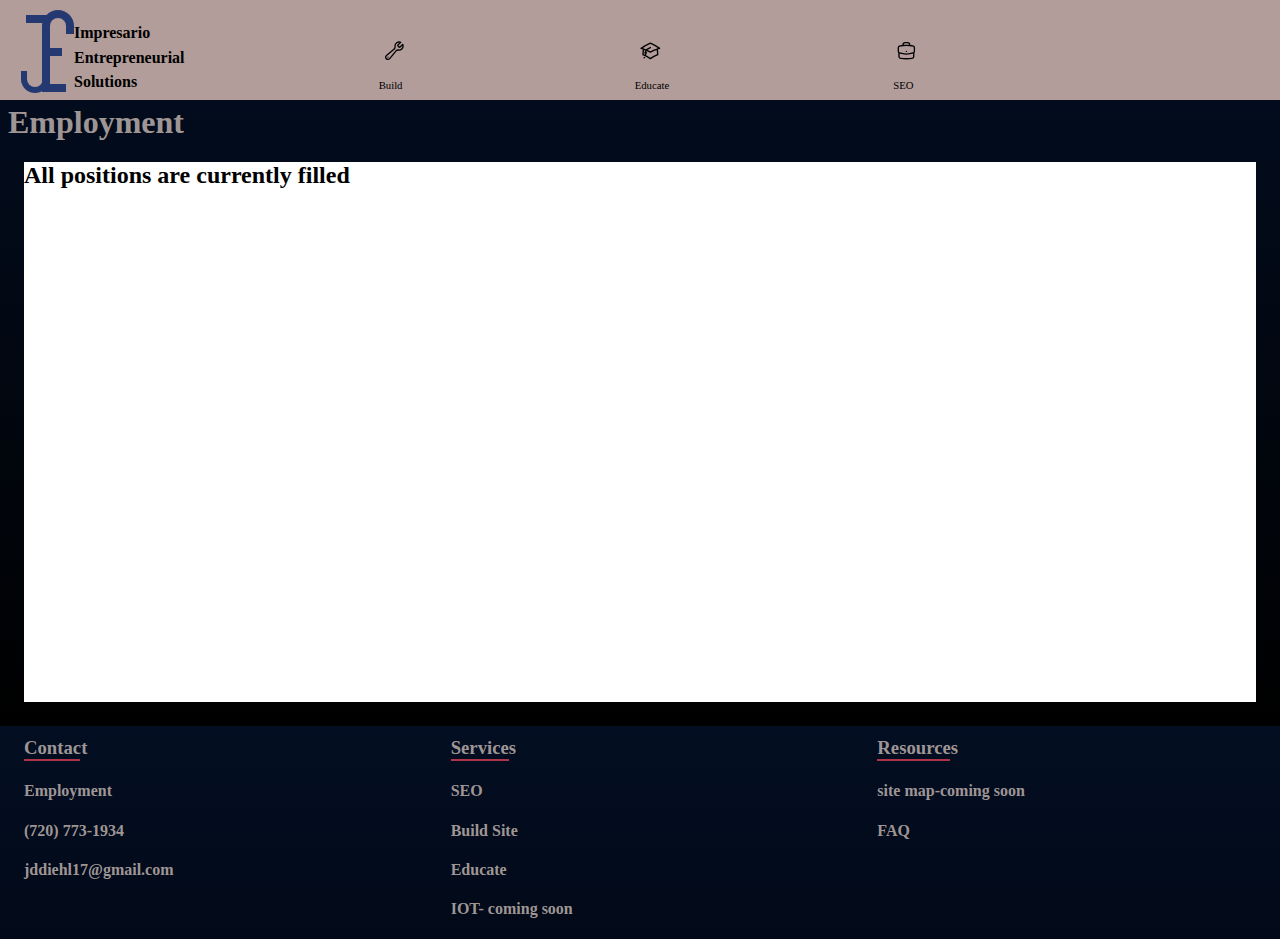
<file: Contact/Employment.html>
<!DOCTYPE html><html lang="en"><head><meta charSet="utf-8"/><meta name="viewport" content="width=device-width"/><meta name="next-head-count" content="2"/><link rel="preload" href="/_next/static/css/c34c9335c3c4a202.css" as="style"/><link rel="stylesheet" href="/_next/static/css/c34c9335c3c4a202.css" data-n-g=""/><link rel="preload" href="/_next/static/css/5aeeec8bd43f199d.css" as="style"/><link rel="stylesheet" href="/_next/static/css/5aeeec8bd43f199d.css" data-n-p=""/><noscript data-n-css=""></noscript><script defer="" nomodule="" src="/_next/static/chunks/polyfills-78c92fac7aa8fdd8.js"></script><script src="/_next/static/chunks/webpack-8fa1640cc84ba8fe.js" defer=""></script><script src="/_next/static/chunks/framework-2c79e2a64abdb08b.js" defer=""></script><script src="/_next/static/chunks/main-a9a5f9df1dceef89.js" defer=""></script><script src="/_next/static/chunks/pages/_app-ecf5c6719a9a2ea5.js" defer=""></script><script src="/_next/static/chunks/pages/Contact/Employment-65acffb37b40e085.js" defer=""></script><script src="/_next/static/na8L6XHkY1xQ_hlmNMnF6/_buildManifest.js" defer=""></script><script src="/_next/static/na8L6XHkY1xQ_hlmNMnF6/_ssgManifest.js" defer=""></script></head><body><div id="__next"><div><header class="mainHeader_header__AtYFG"><div><a href="/"><div class=""><div class="logo_vertical___Y9Rj" style="color:#243972"></div><div class="logo_horizontalBottom__OiLgx" style="color:#243972"></div><div class="logo_horizontalTop__gG5GJ" style="color:#243972"></div><div class="logo_horizontalMiddle__TLUUH" style="color:#243972"></div><div class="logo_topCurve__p9uMJ" style="color:#243972"></div><div class="logo_bottomCurve__B_89G" style="color:#243972"></div></div></a><div class="logo_marginPastLogo___4Koa"><h4 class="bold">Impresario</h4><h4>Entrepreneurial</h4><h4>Solutions</h4></div></div><div><a href="/Buy/BuildSite"><h6 class="lighter transitionCenter"><svg xmlns="http://www.w3.org/2000/svg" fill="none" viewBox="0 0 24 24" stroke-width="1.5" stroke="currentColor" class="icon"><path stroke-linecap="round" stroke-linejoin="round" d="M21.75 6.75a4.5 4.5 0 01-4.884 4.484c-1.076-.091-2.264.071-2.95.904l-7.152 8.684a2.548 2.548 0 11-3.586-3.586l8.684-7.152c.833-.686.995-1.874.904-2.95a4.5 4.5 0 016.336-4.486l-3.276 3.276a3.004 3.004 0 002.25 2.25l3.276-3.276c.256.565.398 1.192.398 1.852z"></path><path stroke-linecap="round" stroke-linejoin="round" d="M4.867 19.125h.008v.008h-.008v-.008z"></path></svg><div class="logo_space__BtY9F"> </div>Build</h6></a></div><a href="/WebsiteEducation"><h6 class="lighter transitionCenter"><svg xmlns="http://www.w3.org/2000/svg" fill="none" viewBox="0 0 24 24" stroke-width="1.5" stroke="currentColor" class="icon"><path stroke-linecap="round" stroke-linejoin="round" d="M4.26 10.147a60.436 60.436 0 00-.491 6.347A48.627 48.627 0 0112 20.904a48.627 48.627 0 018.232-4.41 60.46 60.46 0 00-.491-6.347m-15.482 0a50.57 50.57 0 00-2.658-.813A59.905 59.905 0 0112 3.493a59.902 59.902 0 0110.399 5.84c-.896.248-1.783.52-2.658.814m-15.482 0A50.697 50.697 0 0112 13.489a50.702 50.702 0 017.74-3.342M6.75 15a.75.75 0 100-1.5.75.75 0 000 1.5zm0 0v-3.675A55.378 55.378 0 0112 8.443m-7.007 11.55A5.981 5.981 0 006.75 15.75v-1.5"></path></svg><path stroke-linecap="round" stroke-linejoin="round" d="M20.25 14.15v4.25c0 1.094-.787 2.036-1.872 2.18-2.087.277-4.216.42-6.378.42s-4.291-.143-6.378-.42c-1.085-.144-1.872-1.086-1.872-2.18v-4.25m16.5 0a2.18 2.18 0 00.75-1.661V8.706c0-1.081-.768-2.015-1.837-2.175a48.114 48.114 0 00-3.413-.387m4.5 8.006c-.194.165-.42.295-.673.38A23.978 23.978 0 0112 15.75c-2.648 0-5.195-.429-7.577-1.22a2.016 2.016 0 01-.673-.38m0 0A2.18 2.18 0 013 12.489V8.706c0-1.081.768-2.015 1.837-2.175a48.111 48.111 0 013.413-.387m7.5 0V5.25A2.25 2.25 0 0013.5 3h-3a2.25 2.25 0 00-2.25 2.25v.894m7.5 0a48.667 48.667 0 00-7.5 0M12 12.75h.008v.008H12v-.008z"></path><div class="logo_space__BtY9F"> </div>Educate</h6></a><a href="/Buy/SEO"><h6 class="lighter transitionCenter"><svg xmlns="http://www.w3.org/2000/svg" fill="none" viewBox="0 0 24 24" stroke-width="1.5" stroke="currentColor" class="icon"><path stroke-linecap="round" stroke-linejoin="round" d="M20.25 14.15v4.25c0 1.094-.787 2.036-1.872 2.18-2.087.277-4.216.42-6.378.42s-4.291-.143-6.378-.42c-1.085-.144-1.872-1.086-1.872-2.18v-4.25m16.5 0a2.18 2.18 0 00.75-1.661V8.706c0-1.081-.768-2.015-1.837-2.175a48.114 48.114 0 00-3.413-.387m4.5 8.006c-.194.165-.42.295-.673.38A23.978 23.978 0 0112 15.75c-2.648 0-5.195-.429-7.577-1.22a2.016 2.016 0 01-.673-.38m0 0A2.18 2.18 0 013 12.489V8.706c0-1.081.768-2.015 1.837-2.175a48.111 48.111 0 013.413-.387m7.5 0V5.25A2.25 2.25 0 0013.5 3h-3a2.25 2.25 0 00-2.25 2.25v.894m7.5 0a48.667 48.667 0 00-7.5 0M12 12.75h.008v.008H12v-.008z"></path></svg><div class="logo_space__BtY9F"> </div> SEO</h6></a><div class=""></div></header><main><div class="marginPastHeader whiteText"></div><h1 class="whiteText">Employment</h1><div class="employment_boundary__lradp"><h2>All positions are currently filled</h2></div></main><div class="Footer_footer__2MMdT whiteText"><div><h3 class="Footer_borderBottom2__26YAa">Contact</h3><a href="/Contact/Employment"><h4>Employment</h4></a><h4>(720) 773-1934</h4><h4>jddiehl17@gmail.com</h4></div><div><h3 class="Footer_borderBottom3___G5yu">Services</h3><a href="/Buy/SEO"><h4>SEO</h4></a><a href="/Buy/BuildSite"><h4>Build Site</h4></a><a href="/WebsiteEducation"><h4>Educate</h4></a><h4>IOT- coming soon</h4></div><div><h3 class="Footer_borderBottom4__cJdan">Resources</h3><h4>site map-coming soon</h4><a href="/FAQ"><h4>FAQ</h4></a></div></div></div></div><script id="__NEXT_DATA__" type="application/json">{"props":{"pageProps":{}},"page":"/Contact/Employment","query":{},"buildId":"na8L6XHkY1xQ_hlmNMnF6","nextExport":true,"autoExport":true,"isFallback":false,"scriptLoader":[]}</script></body></html>
</file>
<file: _next/static/css/f227e0511a460774.css>
.home_educationSection__eIlRq{margin-left:1%;width:100%;height:100%;display:grid;grid-template-columns:1fr 1fr 1fr;grid-column-gap:3em;column-gap:3em}.home_frame___YURU{width:28vw;height:20vw;border:solid #fff}.home_grid100__r_9VO{display:grid;grid-template-rows:repeat(5,20vh);grid-template-columns:repeat(5,20vw);grid-template-areas:"mainAttraction mainAttraction mainAttraction mainAttraction mainAttraction" "mainAttraction mainAttraction mainAttraction mainAttraction mainAttraction" "mainAttraction mainAttraction mainAttraction mainAttraction mainAttraction" "mainAttraction mainAttraction mainAttraction mainAttraction mainAttraction" "leftDetails leftDetails details rightDetails rightDetails"}.home_up__ANGZ2{margin-top:-5%}.home_header__yG2dd{grid-area:header;background-image:radial-gradient(hsla(0,0%,96%,.804),rgba(0,94,246,.962))}.home_marginRight___BihR{margin-left:25%}.home_marginRightSome__iOpDr{margin-left:20%}.home_goRightLess__AjH4z{margin-left:5%}.home_mainAttraction___rw5q{grid-area:mainAttraction;background-image:radial-gradient(hsla(0,0%,96%,0),rgba(0,94,246,0)),url(/_next/static/media/vincentiu-solomon-fYtSWs7LQuQ-unsplash.ba74c035.jpg);background-size:cover;background-position:50%;width:100%}.home_leftRight__yuXfB{display:grid;grid-template-columns:1fr .1fr 1fr;grid-template-rows:.1fr 1fr;grid-template-areas:"title title title" "left middle right";grid-gap:1em;gap:1em;margin-left:1%}.home_leftDetails__545ao{grid-area:leftDetails;margin-left:10vw}.home_rightDetails___kujI{grid-area:rightDetails;margin-left:10vw}.home_details__3fsXK{grid-area:details;background-color:#fff}.home_title__ot38Q{grid-area:title}.home_left__RId4q,.home_title__ot38Q{margin-left:auto;margin-right:auto;justify-content:center}.home_left__RId4q{grid-area:left;text-align:center;height:25vw;width:40vw;background-image:url(/_next/static/media/jake\ fancy.244adeea.jpg);background-size:cover;background-position:50%;border-radius:20%}.home_lowerRight__KxUj_,.home_right__I_abB{grid-area:right;margin-left:auto;margin-right:auto;width:40ch}.home_lowerRight__KxUj_{background-image:url(/_next/static/media/raftingJake.b19109af.jpg);text-align:center;height:25vw;width:40vw;background-size:cover;background-position:50%;border-radius:20%}.home_lowerLeft__3BDQo{grid-area:left;margin-left:auto;margin-right:auto;justify-content:center;width:40ch}.home_center__FuHZP{transform:translate(25vw,20vh)}.home_centerLess__BX0SO{transform:translate(22vw,20vh)}
</file>
<file: _next/static/css/d84cc40b71beaf7a.css>
.FAQ_boundary__5gOum{margin:1em;height:60vh;background-color:#fff}.FAQ_card__w_Zwe{border:solid #fff;margin-left:auto;margin-right:auto;justify-content:center;max-width:80%}.FAQ_right__06Irg{margin-left:70%;justify-content:right}.FAQ_list__HEZaM{border-spacing:1em}
</file>
<file: _next/static/css/f87ab1eaa2f800b7.css>
.EducationIntro_boundary__AOBhw{margin:1em;height:60vh;background-color:#fff}.EducationIntro_card__IOCsp{border:solid #fff;margin-left:auto;margin-right:auto;justify-content:center;max-width:80%}.EducationIntro_right__hMGCH{margin-left:70%;justify-content:right}.EducationIntro_list__NuNuw{border-spacing:1em}
</file>
<file: _next/static/css/6ec66576ea65e398.css>
.modal_purchaseOptionsModal__vh5Qq{display:grid;grid-template-columns:1fr .2fr}.BuildSite_boundary__3JO6M{margin:1em;display:grid;grid-template-columns:1fr 1fr 1fr;grid-gap:1em;gap:1em;background-color:#fff}.BuildSite_card__gN6WN{display:grid;border:solid #fff;margin-left:auto;margin-right:auto;justify-content:center;max-width:80%}.BuildSite_right__MKW22{margin-left:70%;justify-content:right}.BuildSite_list__MaNNT{border-spacing:1em}.BuildSite_listAttention__wAmlH{background-color:#f7dec5}
</file>
<file: _next/static/css/638d8e4e60ecc8d0.css>
.BuildSite_boundary__3JO6M{margin:1em;display:grid;grid-template-columns:1fr 1fr 1fr;grid-gap:1em;gap:1em;background-color:#fff}.BuildSite_card__gN6WN{display:grid;border:solid #fff;margin-left:auto;margin-right:auto;justify-content:center;max-width:80%}.BuildSite_right__MKW22{margin-left:70%;justify-content:right}.BuildSite_list__MaNNT{border-spacing:1em}.BuildSite_listAttention__wAmlH{background-color:#f7dec5}
</file>
<file: _next/static/css/5aeeec8bd43f199d.css>
.employment_boundary__lradp{margin:1em;height:60vh;background-color:#fff}.employment_card__vtG4T{border:solid #fff;margin-left:auto;margin-right:auto;justify-content:center;max-width:80%}.employment_right__2YLc3{margin-left:70%;justify-content:right}.employment_list__X4IAa{border-spacing:1em}
</file>
<file: _next/static/css/c34c9335c3c4a202.css>
@tailwind base;@tailwind components;@tailwind utilities;.bold{font-weight:700}.lighter{font-weight:lighter}button{width:90%;margin:auto;max-width:22em;position:relative;padding:2em;box-sizing:border-box;color:#fff;background:#020916;background-clip:padding-box;border:5px solid transparent;border-radius:1em;cursor:pointer}button:before{content:"";position:absolute;top:0;right:0;bottom:0;left:0;z-index:-1;margin:-5px;border-radius:11%;background:linear-gradient(90deg,rgba(172,55,86,.382),hsla(248,5%,65%,.533))}.button-64{align-items:center;background-color:transparent;border:solid transparent;border-radius:8px;box-shadow:0 15px 10px -5px #ac3757;box-sizing:border-box;display:flex;font-family:Phantomsans,sans-serif;font-size:20px;justify-content:center;line-height:1em;max-width:100%;min-width:140px;max-height:2em;padding:3px;text-decoration:none;-moz-user-select:none;user-select:none;-webkit-user-select:none;touch-action:manipulation;white-space:nowrap;cursor:pointer}h3{max-width:40ch}@media(min-width:768px){.button-64{font-size:24px;min-width:196px}}.flex{display:flex;flex-direction:row}.invisible{visibility:hidden}.icon{height:2em;width:2em;margin:auto;padding:5px;border-radius:10px;cursor:pointer}.right{position:absolute;top:1em;right:2em}.blue{color:#6870da}html{font-family:Georgia,Times New Roman,Times,serif}.slightlySmallerText{font-size:small}:root{--max-width:1100px;--border-radius:12px;--font-mono:ui-monospace,Menlo,Monaco,"Cascadia Mono","Segoe UI Mono","Roboto Mono","Oxygen Mono","Ubuntu Monospace","Source Code Pro","Fira Mono","Droid Sans Mono","Courier New",monospace;--foreground-rgb:0,0,0;--background-start-rgb:214,219,220;--background-end-rgb:255,255,255;--primary-glow:conic-gradient(from 180deg at 50% 50%,#16abff33 0deg,#0885ff33 55deg,#54d6ff33 120deg,#0071ff33 160deg,transparent 360deg);--secondary-glow:radial-gradient(#fff,hsla(0,0%,100%,0));--tile-start-rgb:239,245,249;--tile-end-rgb:228,232,233;--tile-border:conic-gradient(#00000080,#00000040,#00000030,#00000020,#00000010,#00000010,#00000080);--callout-rgb:238,240,241;--callout-border-rgb:172,175,176;--card-rgb:180,185,188;--card-border-rgb:131,134,135}.flex-box{display:flexbox;flex-wrap:wrap}.border{border:solid red}.whiteText{color:hsla(13,8%,66%,.925)}.transitionCenter{transform:translate(44%)}.center{margin-left:auto;margin-right:auto;justify-content:center}.updatedCenter{margin-left:40%;justify-content:center}.centerPrice{margin-left:38%;justify-content:center}.drawAttention{animation:flux 12s infinite}@keyframes flux{0%{scale:1}50%{scale:1;color:#fff}75%{scale:1.1;color:hsla(0,77%,83%,.786)}to{scale:1;color:#fff}}body,html{max-width:100vw;overflow-x:hidden}a{color:inherit;text-decoration:none}@media(prefers-color-scheme:dark){html{color-scheme:dark}}body{background-image:linear-gradient(#030e22,#000)}.smallerContainer{width:50%;height:25%}.justCenter{justify-content:center}.smaller{font-size:small}.bigger{font-size:55px;font-weight:1000}.big{font-size:35px}.marginPastHeader{margin-top:6em}.modalBackground{position:fixed;margin-top:-7em;margin-left:-1em;height:100%;width:110%;z-index:1;-webkit-backdrop-filter:blur(.25em) brightness(70%);backdrop-filter:blur(.25em) brightness(70%)}.modalBorder{position:fixed;top:50%;left:50%;transform:translate(-50%,-50%);z-index:1;background-color:#020c1d;height:75vh;width:75vh;padding:10px;border-radius:10%;text-align:center;overflow-y:scroll;overflow-x:hidden}.modal{text-align:left;background-color:#fff;height:80%;width:90%;margin:auto}.centerText{margin:auto;text-align:center}.switch{position:relative;display:inline-block;width:60px;height:34px}.switch input{opacity:0;width:0;height:0}.slider{cursor:pointer;top:0;left:0;right:0;bottom:0;background-color:#bad7eb}.slider,.slider:before{position:absolute;transition:.4s}.slider:before{content:"";height:26px;width:26px;left:4px;bottom:4px;background-color:#fff}input:checked+.slider{background-color:#2196f3}input:focus+.slider{box-shadow:0 0 1px #2196f3}input:checked+.slider:before{transform:translateX(26px)}.slider.round{border-radius:34px}.slider.round:before{border-radius:50%}.exitButton{text-align:right;width:-moz-fit-content;width:fit-content;float:right}.exitButton,input{cursor:pointer}input[type=submit]{color:#020c1d;font-size:1.5em;display:inline-block;font-family:Montserrat;text-transform:uppercase;border-radius:5%}.Footer_footer__2MMdT{height:4em;width:100%;position:absolute;margin-bottom:0;display:grid;grid-template-columns:repeat(3,1fr);margin-left:1em}.Footer_borderBottom2__26YAa{border-bottom:2px solid #b03449;width:6ch}.Footer_borderBottom3___G5yu{border-bottom:2px solid #b03449;width:6.25ch}.Footer_borderBottom4__cJdan{border-bottom:2px solid #b03449;width:7.75ch}@keyframes logo_iMove__ddx74{0%{translate:0}to{translate:-2em}}.logo_vertical___Y9Rj{position:absolute;border:4px solid;height:3em;margin-left:2em;margin-top:1.1em}.logo_horizontalBottom__OiLgx{margin-left:2.5em;margin-top:4.1em;color:#054372}.logo_horizontalBottom__OiLgx,.logo_horizontalTop__gG5GJ{position:absolute;border:4px solid;height:1em;transform:rotate(90deg)}.logo_horizontalTop__gG5GJ{margin-left:1.5em;margin-top:-.2em}.logo_horizontalMiddle__TLUUH{position:absolute;border:4px solid;height:.5em;margin-left:2.5em;margin-top:2.1em;transform:rotate(90deg)}.logo_right1em__AqH9K{right:1em}.logo_topCurve__p9uMJ{position:absolute;height:1em;width:1em;border:8px solid;border-radius:150px 150px 0 0;border-bottom:0;margin-left:2em}.logo_bottomCurve__B_89G{position:absolute;height:1em;width:1em;border:6px solid;border-radius:0 0 150px 150px;border-top:0;margin-left:.7em;margin-top:3.8em}.logo_marginPastLogo___4Koa{font-weight:700}.logo_marginPastLogoTitle__n8bj_,.logo_marginPastLogo___4Koa{margin-left:4em;line-height:.2}.logo_services__FGck1{transform:translate(2em,1em)}.logo_account__aM76E{transform:translate(1em,1em)}.logo_marginPastServices__ZJjvQ{margin-left:4em;line-height:.01em}.logo_marginPastLogoAccount__kJoXe{left:5em;position:relative;transform:translateY(-.9em);line-height:1.4em}.logo_space__BtY9F{height:1em;width:1em}.mainHeader_header__AtYFG{height:5em;width:100vw;background-color:#b29d9a;display:grid;grid-template-columns:1fr 1fr 1fr 1fr 1fr;position:fixed;top:0;left:0;padding:10px}
</file>
